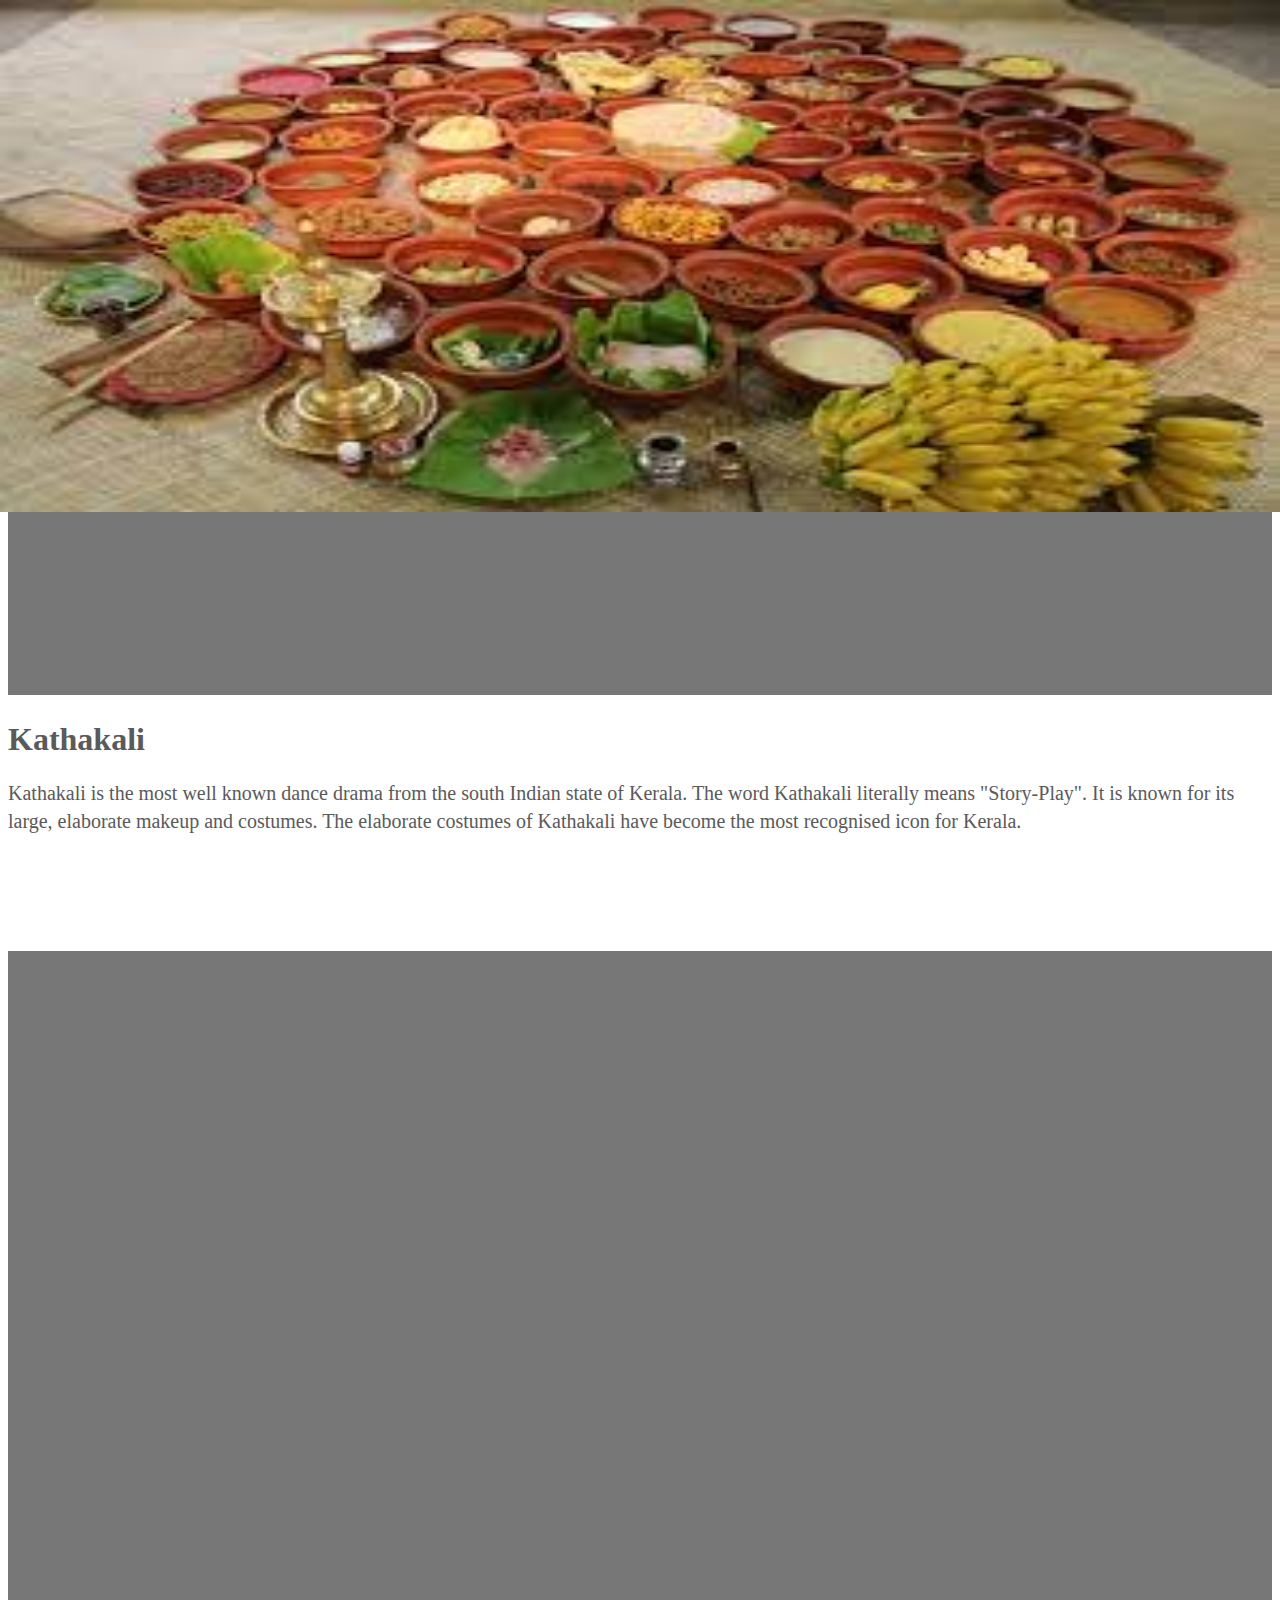
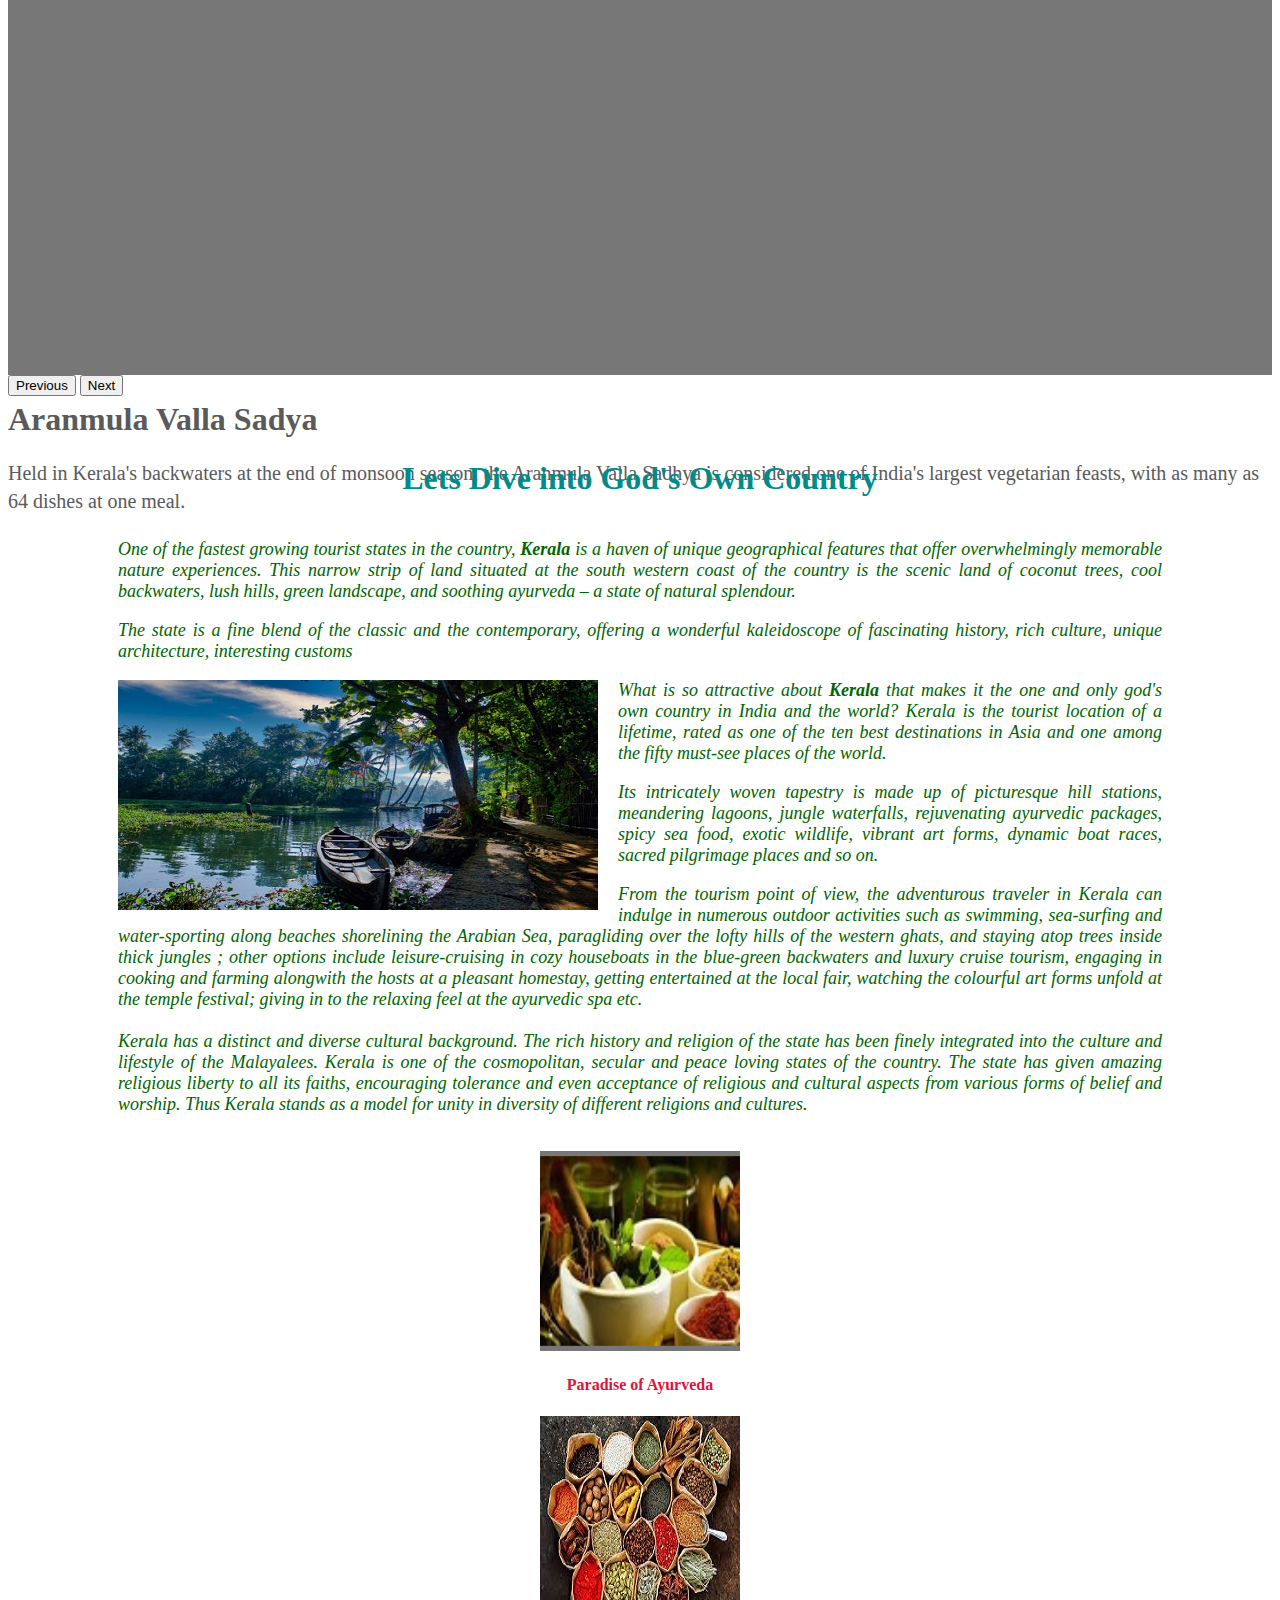
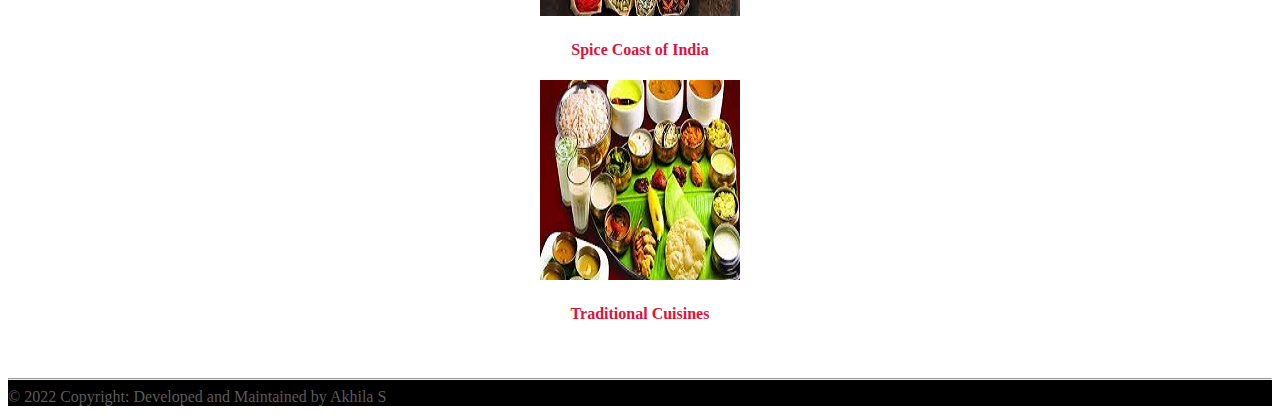
<file: index.html>
<!DOCTYPE html>
<html lang="en">
<head>
    <meta charset="UTF-8">
    <meta http-equiv="X-UA-Compatible" content="IE=edge">
    <meta name="viewport" content="width=device-width, initial-scale=1.0">
    <title>Kerala Tourism</title>
    <link rel="icon" type="image/x-icon" href="./Images/favicon.jpg">
    <link rel="stylesheet" href="style.css">
    <link rel="stylesheet" href="https://use.fontawesome.com/releases/v5.7.0/css/all.css" integrity="sha384-lZN37f5QGtY3VHgisS14W3ExzMWZxybE1SJSEsQp9S+oqd12jhcu+A56Ebc1zFSJ" crossorigin="anonymous">
    <link href="https://cdn.jsdelivr.net/npm/bootstrap@5.1.3/dist/css/bootstrap.min.css" rel="stylesheet" integrity="sha384-1BmE4kWBq78iYhFldvKuhfTAU6auU8tT94WrHftjDbrCEXSU1oBoqyl2QvZ6jIW3" crossorigin="anonymous">
    <link href="carousel.css" rel="stylesheet">
    <script src="https://cdn.jsdelivr.net/npm/bootstrap@5.1.3/dist/js/bootstrap.bundle.min.js" integrity="sha384-ka7Sk0Gln4gmtz2MlQnikT1wXgYsOg+OMhuP+IlRH9sENBO0LRn5q+8nbTov4+1p" crossorigin="anonymous"></script>
</head>
<body style="padding-bottom: 0%; ;">
    <!-- Header Start -->
    <nav class="navbar navbar-expand-lg navbar-dark bg-dark fixed-top">
        <div class="container-fluid">
          <button class="navbar-toggler" type="button" data-bs-toggle="collapse" data-bs-target="#navbarTogglerDemo03" aria-controls="navbarTogglerDemo03" aria-expanded="false" aria-label="Toggle navigation">
            <span class="navbar-toggler-icon"></span>
          </button>
          <img width="130px" height="70px"src="./Images/navbaricon.jpg">
          <a class="navbar-brand" href="#"><h3>Kerala Tourism</h3></a>
          </a>
          <div class="collapse navbar-collapse" id="navbarTogglerDemo03">
            <ul class="navbar-nav me-auto mb-2 mb-lg-0">
              <li class="nav-item">
                <a class="nav-link active" aria-current="page" href="#"  id="tabs"><h5>Home</h5></a>
              </li>
              <li class="nav-item">
                <a class="nav-link active" href="#" id="tabs"><h5>About</h5></a>
              </li>
              <li class="nav-item">
                <a class="nav-link active" href="explore.html" id="tabs" ><h5>Explore</h5></a>
              </li>
              <li class="nav-item">
                <a class="nav-link active"  href="#" id="tabs"><h5>Tour packages</h5></a>
              </li>
              <li class="nav-item">
                <a class="nav-link active" href="#" id="tabs"><h5>Taste of kerala</h5></a>
              </li>
            </ul>
            <a href="login.html"><button class="btn btn-outline-light" type="submit">Log in/Sign up</button></a>
          </div>
        </div>
      </nav>
    <!-- Header End -->
   
    <!-- Carousel start-->
    <div id="myCarousel" class="carousel slide" data-bs-ride="carousel" style="opacity: 1;">
      <div class="carousel-indicators">
        <button type="button" data-bs-target="#myCarousel" data-bs-slide-to="0" class="active" aria-current="true" aria-label="Slide 1"></button>
        <button type="button" data-bs-target="#myCarousel" data-bs-slide-to="1" aria-label="Slide 2"></button>
        <button type="button" data-bs-target="#myCarousel" data-bs-slide-to="2" aria-label="Slide 3"></button>
      </div>
      <div class="carousel-inner">
        <div class="carousel-item active">
          <svg class="bd-placeholder-img" width="100%" height="50%"  aria-hidden="true" preserveAspectRatio="xMidYMid slice" focusable="false"><rect width="100%" height="100%" fill="#777"/><img src="./Images/slide1.jpg">
          </svg>
  
          <div class="container">
            <div class="carousel-caption text-start">
              <h1>Kathakali</h1>
              <p>Kathakali is the most well known dance drama from the south Indian state of Kerala. The word Kathakali literally means "Story-Play". It is known for its large, elaborate makeup and costumes. The elaborate costumes of Kathakali have become the most recognised icon for Kerala.</p>
            </div>
          </div>
        </div>
        <div class="carousel-item">
          <svg class="bd-placeholder-img" width="100%" height="100%"  aria-hidden="true" preserveAspectRatio="xMidYMid slice" focusable="false"><rect width="100%" height="100%" fill="#777"/><img src="./Images/slide2.jpg" ></svg>
  
          <div class="container">
            <div class="carousel-caption">
              <h1>Backwaters of Kerala</h1>
              <p>Connected by artificial canals, the backwaters form an economical means of transport, and a large local trade is carried on by inland navigation.</p>
            </div>
          </div>
        </div>
        <div class="carousel-item">
          <svg class="bd-placeholder-img" width="100%" height="100%"  aria-hidden="true" preserveAspectRatio="xMidYMid slice" focusable="false"><rect width="100%" height="100%" fill="#777"/><img src="./Images/slide3.jpg" ></svg>
  
          <div class="container">
            <div class="carousel-caption text-end">
              <h1>Aranmula Valla Sadya</h1>
              <p>Held in Kerala's backwaters at the end of monsoon season, the Aranmula Valla Sadhya is considered one of India's largest vegetarian feasts, with as many as 64 dishes at one meal.</p>
            </div>
          </div>
        </div>
      </div>
      <button class="carousel-control-prev" type="button" data-bs-target="#myCarousel" data-bs-slide="prev">
        <span class="carousel-control-prev-icon" aria-hidden="true"></span>
        <span class="visually-hidden">Previous</span>
      </button>
      <button class="carousel-control-next" type="button" data-bs-target="#myCarousel" data-bs-slide="next">
        <span class="carousel-control-next-icon" aria-hidden="true"></span>
        <span class="visually-hidden">Next</span>
      </button>
    </div>
  
    <!--Carousel end-->
    <!--Content 1-->
    <section>
      <div>
        <h3 style="text-align: center; padding-bottom:10px; font-size: xx-large;font-weight: bolder; font-style: normal;font-family:cursive; color: darkcyan;">Lets Dive into God's Own Country</h3>
        <p id="para">One of the fastest growing tourist states in the country, <strong>Kerala</strong> is a haven of unique geographical features that offer overwhelmingly memorable nature experiences. This narrow strip of land situated at the south western coast of the country is the scenic land of coconut trees, cool backwaters, lush hills, green landscape, and soothing ayurveda &ndash; a state of natural splendour.</p>
        <p id="para">The state is a fine blend of the classic and the contemporary, offering a wonderful kaleidoscope of fascinating history, rich culture, unique architecture, interesting customs</p>
        <p id="para"><img alt="" src="./Images/home1.jpg" style="float:left; height:230px; margin-right:20px; width:480px" />What is so attractive about <strong>Kerala</strong> that makes it the one and only god's own country in India and the world? Kerala is the tourist location of a lifetime, rated as one of the ten best destinations in Asia and one among the fifty must-see places of the world.</p>
        <p id="para">Its intricately woven tapestry is made up of picturesque hill stations, meandering lagoons, jungle waterfalls, rejuvenating ayurvedic packages, spicy sea food, exotic wildlife, vibrant art forms, dynamic boat races, sacred pilgrimage places and so on.</p>
        <p id="para">From the tourism point of view, the adventurous traveler in Kerala can indulge in numerous outdoor activities such as swimming, sea-surfing and water-sporting along beaches shorelining the Arabian Sea, paragliding over the lofty hills of the western ghats, and staying atop trees inside thick jungles ; other options include leisure-cruising in cozy houseboats in the blue-green backwaters and luxury cruise tourism, engaging in cooking and farming alongwith the hosts at a pleasant homestay, getting entertained at the local fair, watching the colourful art forms unfold at the temple festival; giving in to the relaxing feel at the ayurvedic spa etc.<br />
        <br />Kerala has a distinct and diverse cultural background. The rich history and religion of the state has been finely integrated into the culture and lifestyle of the Malayalees. Kerala is one of the cosmopolitan, secular and peace loving states of the country. The state has given amazing religious liberty to all its faiths, encouraging tolerance and even acceptance of religious and cultural aspects from various forms of belief and worship. Thus Kerala stands as a model for unity in diversity of different religions and cultures.</p>
      </div>      
    </section>
    <br>
    <!--Content 1 ends-->
    <div class="row" style="text-align: center; padding-bottom: 25px;">
      <div class="col-lg-4">
        <svg class="bd-placeholder-img rounded-circle" width="200" height="200" xmlns="http://www.w3.org/2000/svg" role="img" aria-label="Placeholder: 140x140" preserveAspectRatio="xMidYMid slice" focusable="false"><title>Placeholder</title><rect width="100%" height="100%" fill="#777"/><text x="50%" y="50%" fill="#777" dy=".3em">140x140</text><image 
          href="./Images/feature1.jpg" 
          height="200" width="200"/></svg>
        <h4 style="color: crimson; font-family: cursive;">Paradise of Ayurveda</h4>
        <!--<p>Some representative placeholder content for the three columns of text below the carousel. This is the first column.</p>
        <p><a class="btn btn-secondary" href="#">View details &raquo;</a></p>-->
      </div>
      <!-- /.col-lg-4 -->
      <div class="col-lg-4">
        <svg class="bd-placeholder-img rounded-circle" width="200" height="200" xmlns="http://www.w3.org/2000/svg" role="img" aria-label="Placeholder: 140x140" preserveAspectRatio="xMidYMid slice" focusable="false"><title>Placeholder</title><rect width="100%" height="100%" fill="#777"/><text x="50%" y="50%" fill="#777" dy=".3em">140x140</text>
          <image href="./Images/feature2.jpg" height="200" width="200"></image></svg>
        <h4 style="color: crimson; font-family: cursive;">Spice Coast of India</h4>
        <!--<p>Another exciting bit of representative placeholder content. This time, we've moved on to the second column.</p>
        <p><a class="btn btn-secondary" href="#">View details &raquo;</a></p>-->
      </div><!-- /.col-lg-4 -->
      <div class="col-lg-4">
        <svg class="bd-placeholder-img rounded-circle" width="200" height="200" xmlns="http://www.w3.org/2000/svg" role="img" aria-label="Placeholder: 140x140" preserveAspectRatio="xMidYMid slice" focusable="false"><title>Placeholder</title><rect width="100%" height="100%" fill="#777"/><text x="50%" y="50%" fill="#777" dy=".3em">140x140</text>
          <image 
          href="./Images/feature3.jpg" 
          height="200" width="200"></image></svg>

        <h4 style="color: crimson; font-family: cursive;">Traditional Cuisines</h4>
        <!--<p>And lastly this, the third column of representative placeholder content.</p>
        <p><a class="btn btn-secondary" href="#">View details &raquo;</a></p>-->
      </div><!-- /.col-lg-4 -->
    </div><!-- /.row -->
<!-- End of .container -->
<footer class="text-center text-lg-start text-white" style="background-color: rgb(0, 0, 0)">
  <!-- Grid container -->
    <div class="container p-4 pb-0">
      <hr class="my-3">
      <!-- Section: Copyright -->
        <section class="p-3 pt-0">
        <div class="row d-flex align-items-center">
        <!-- Grid column -->
          <div class="col-md-7 col-lg-8 text-center text-md-start">
          <!-- Copyright -->
            <div class="p-3">© 2022 Copyright:<label class="text-white" >    Developed and Maintained by Akhila S</label>
            </div>
          <!-- Copyright -->
          </div>
          <!-- Grid column -->
          <!-- Grid column -->
          <div class="col-md-5 col-lg-4 ml-lg-0 text-center text-md-end">
          <!-- Facebook -->
            <a class="btn btn-outline-light btn-floating m-1" class="text-white" role="button" href="https://www.facebook.com/keralatourismofficial"><i class="fab fa-facebook-f" ></i></a>
          <!-- Twitter -->
          <a class="btn btn-outline-light btn-floating m-1" class="text-white" role="button" href="https://twitter.com/keralatourism"><i class="fab fa-twitter"></i></a>
          <!-- Google -->
          <a class="btn btn-outline-light btn-floating m-1" class="text-white" role="button" href="https://www.youtube.com/keralatourism"><i class="fab fa-youtube"></i></a>
          <!-- Instagram -->
          <a class="btn btn-outline-light btn-floating m-1" class="text-white" role="button" href="https://www.instagram.com/keralatourism/?hl=en"><i class="fab fa-instagram"></i></a>
          </div>
          <!-- Grid column -->
          </div>
        </section>
        <!-- Section: Copyright -->
      </div>
      <!-- Grid container -->
  </footer>
    
</body>
</html>
</file>
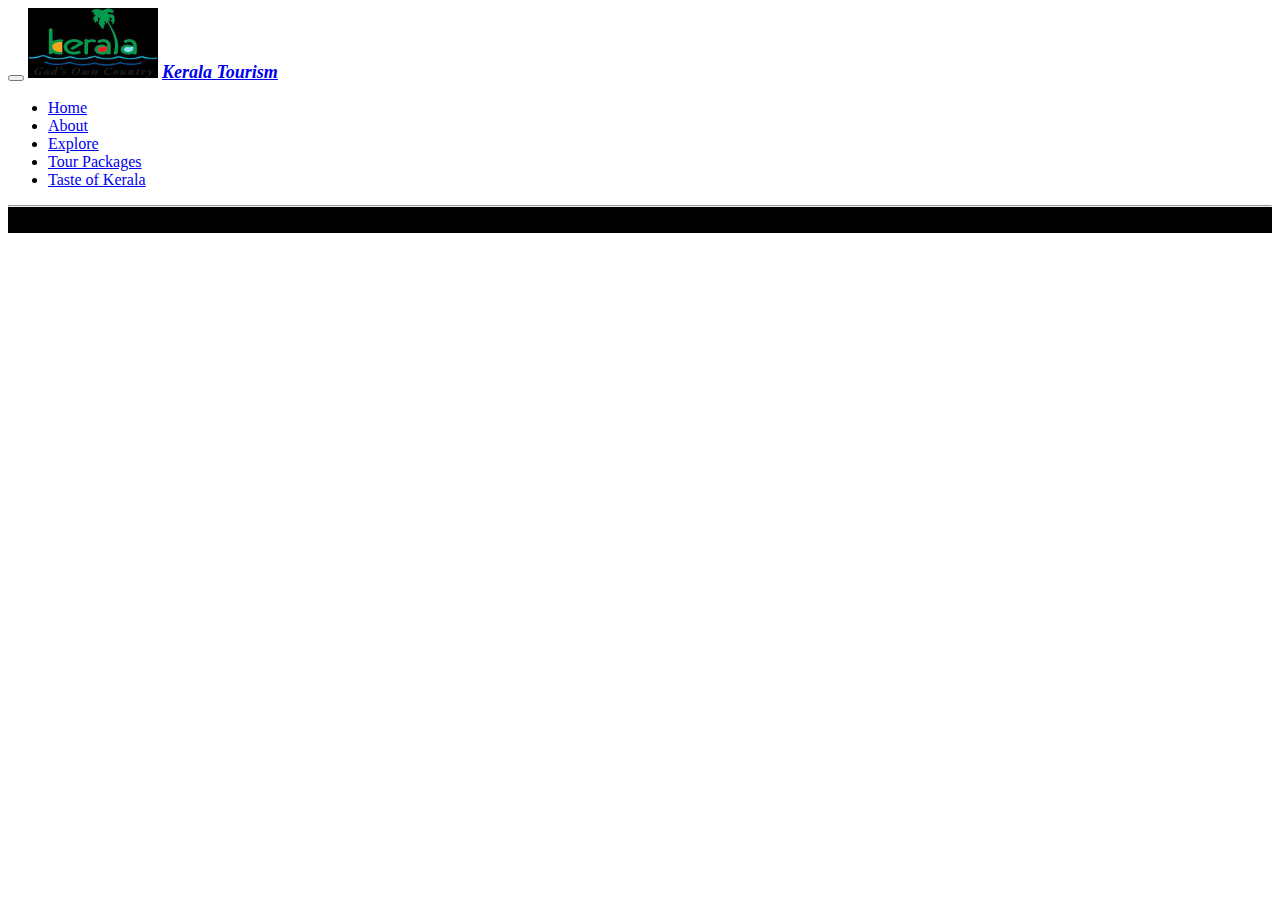
<file: about.html>
<!DOCTYPE html>
<html lang="en">
<head>
    <meta charset="UTF-8">
    <meta http-equiv="X-UA-Compatible" content="IE=edge">
    <meta name="viewport" content="width=device-width, initial-scale=1.0">
    <title>About Kerala</title>
    <link rel="icon" type="image/x-icon" href="./Images/favicon.jpg">
    <link rel="stylesheet" href="style.css">
    <link href="https://cdn.jsdelivr.net/npm/bootstrap@5.1.3/dist/css/bootstrap.min.css" rel="stylesheet" integrity="sha384-1BmE4kWBq78iYhFldvKuhfTAU6auU8tT94WrHftjDbrCEXSU1oBoqyl2QvZ6jIW3" crossorigin="anonymous">
    <script src="https://cdn.jsdelivr.net/npm/bootstrap@5.1.3/dist/js/bootstrap.bundle.min.js" integrity="sha384-ka7Sk0Gln4gmtz2MlQnikT1wXgYsOg+OMhuP+IlRH9sENBO0LRn5q+8nbTov4+1p" crossorigin="anonymous"></script>
</head>
<body>
    <!-- Header Start -->
    <nav class="navbar navbar-expand-lg navbar-dark bg-dark fixed-top">
        <div class="container-fluid">
          <button class="navbar-toggler" type="button" data-bs-toggle="collapse" data-bs-target="#navbarTogglerDemo03" aria-controls="navbarTogglerDemo03" aria-expanded="false" aria-label="Toggle navigation">
            <span class="navbar-toggler-icon"></span>
          </button>
          <img width="130px" height="70px"src="./Images/navbaricon.jpg">
          <a class="navbar-brand" href="index.html">Kerala Tourism</a>
          <div class="collapse navbar-collapse" id="navbarTogglerDemo03">
            <ul class="navbar-nav me-auto mb-2 mb-lg-0">
                <li class="nav-item">
                  <a class="nav-link active" aria-current="page" href="index.html">Home</a>
                </li>
                <li class="nav-item">
                  <a class="nav-link active" href="#">About</a>
                </li>
                <li class="nav-item">
                  <a class="nav-link active" href="explore.html" tabindex="-1" aria-disabled="true">Explore</a>
                </li>
                <li class="nav-item">
                  <a class="nav-link active"  href="#">Tour Packages</a>
                </li>
                <li class="nav-item">
                  <a class="nav-link active" href="#">Taste of Kerala</a>
                </li>
              </ul>
          </div>
        </div>
      </nav>
  
    <!-- Header End -->
    <!--Body starts here-->
    <section>
      <div  class="image-fluid" >
        
      </div>
    </section>
    <footer class="text-center text-lg-start text-white" style="background-color: rgb(0, 0, 0)">
      <!-- Grid container -->
        <div class="container p-4 pb-0">
          <hr class="my-3">
          <!-- Section: Copyright -->
            <section class="p-3 pt-0">
            <div class="row d-flex align-items-center">
            <!-- Grid column -->
              <div class="col-md-7 col-lg-8 text-center text-md-start">
              <!-- Copyright -->
                <div class="p-3">© 2022 Copyright:<label class="text-white" >    Developed and Maintained by Akhila S</label>
                </div>
              <!-- Copyright -->
              </div>
              <!-- Grid column -->
              <!-- Grid column -->
              <div class="col-md-5 col-lg-4 ml-lg-0 text-center text-md-end">
              <!-- Facebook -->
                <a class="btn btn-outline-light btn-floating m-1" class="text-white" role="button" href="https://www.facebook.com/keralatourismofficial"><i class="fab fa-facebook-f" ></i></a>
              <!-- Twitter -->
              <a class="btn btn-outline-light btn-floating m-1" class="text-white" role="button" href="https://twitter.com/keralatourism"><i class="fab fa-twitter"></i></a>
              <!-- Google -->
              <a class="btn btn-outline-light btn-floating m-1" class="text-white" role="button" href="https://www.youtube.com/keralatourism"><i class="fab fa-youtube"></i></a>
              <!-- Instagram -->
              <a class="btn btn-outline-light btn-floating m-1" class="text-white" role="button" href="https://www.instagram.com/keralatourism/?hl=en"><i class="fab fa-instagram"></i></a>
              </div>
              <!-- Grid column -->
              </div>
            </section>
            <!-- Section: Copyright -->
          </div>
          <!-- Grid container -->
      </footer>
</body>
</html>
</file>
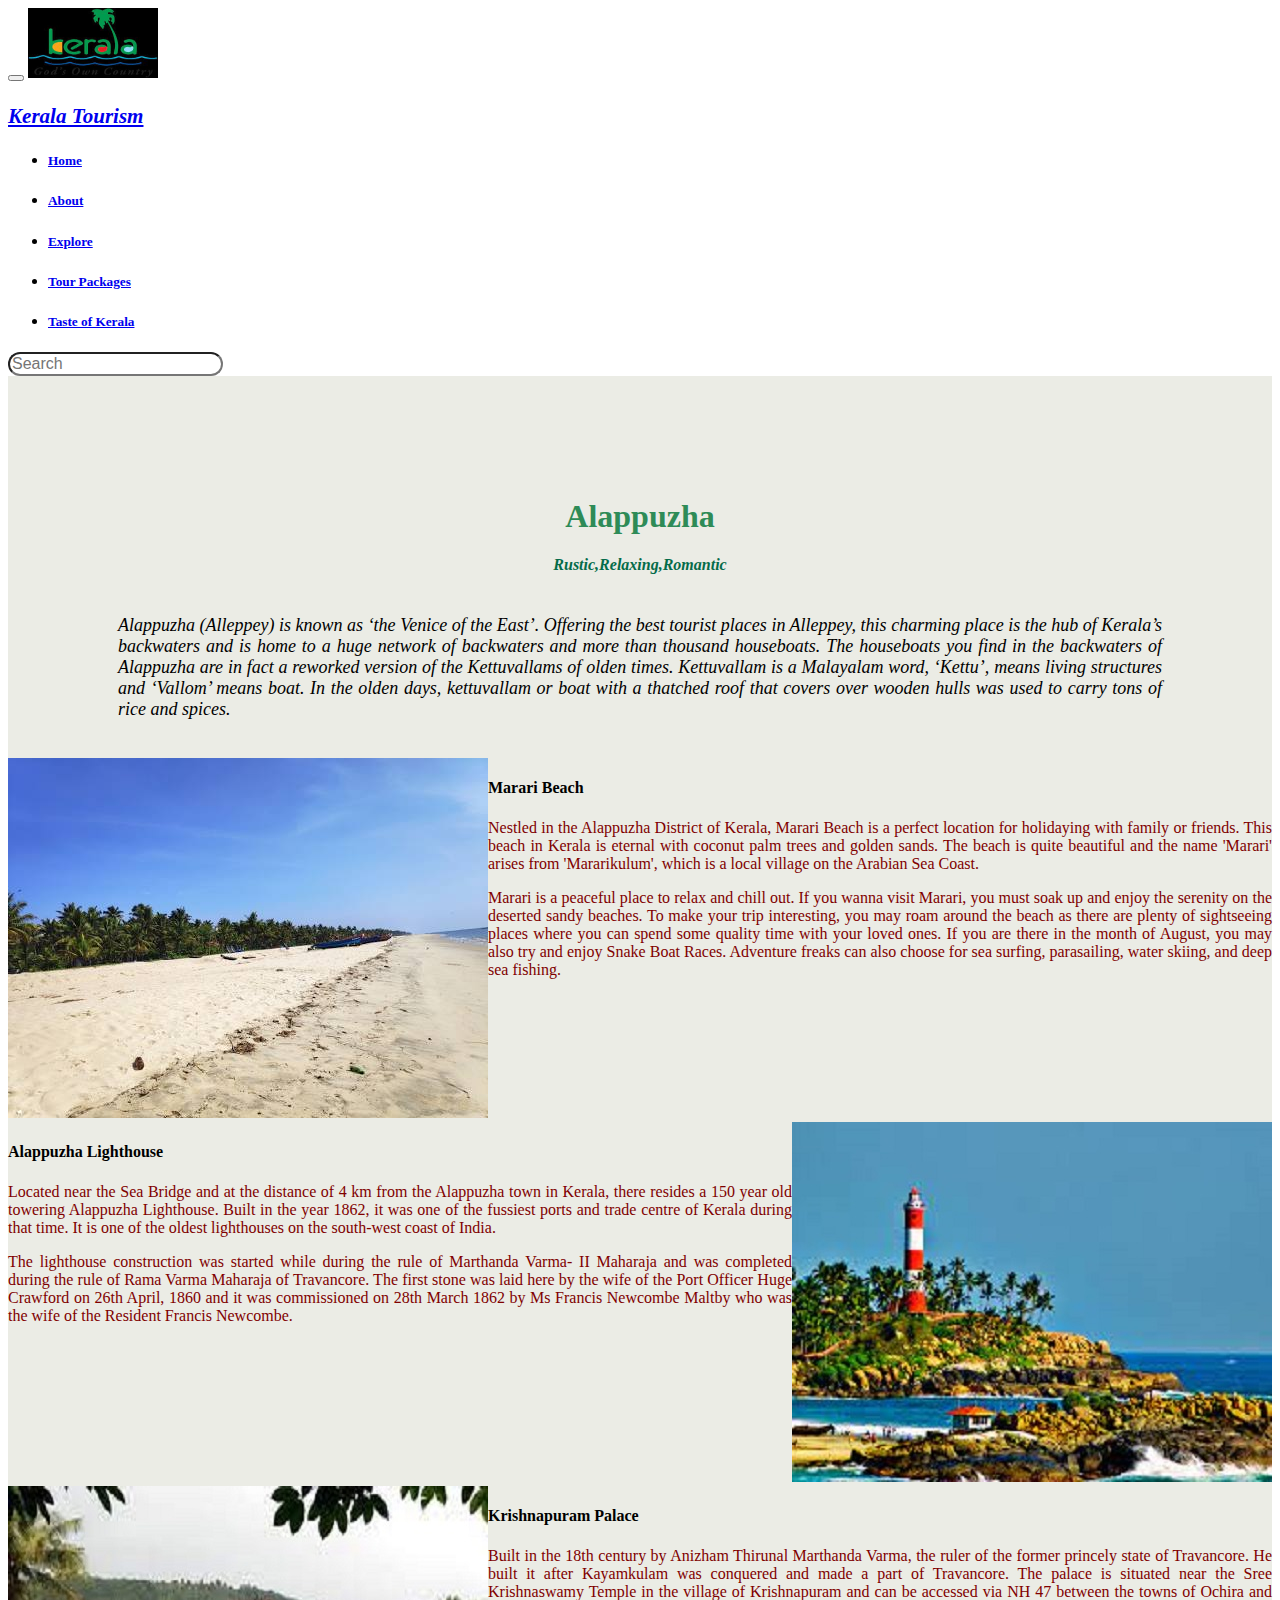
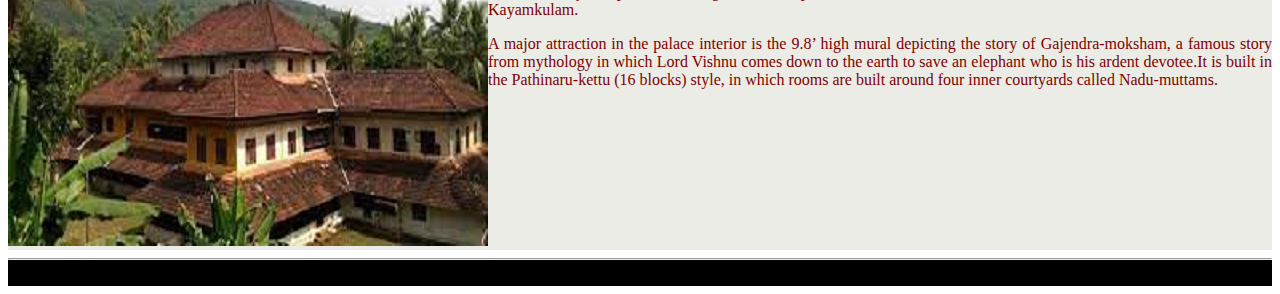
<file: Alleppy.html>
<!DOCTYPE html>
<html lang="en">
<head>
    <meta charset="UTF-8">
    <meta http-equiv="X-UA-Compatible" content="IE=edge">
    <meta name="viewport" content="width=device-width, initial-scale=1.0">
    <title>Alappuzha</title>
    <link rel="icon" type="image/x-icon" href="./Images/favicon.jpg">
    <link rel="stylesheet" href="style.css">
    <link rel="stylesheet" href="https://use.fontawesome.com/releases/v5.7.0/css/all.css" integrity="sha384-lZN37f5QGtY3VHgisS14W3ExzMWZxybE1SJSEsQp9S+oqd12jhcu+A56Ebc1zFSJ" crossorigin="anonymous">
    <link href="https://cdn.jsdelivr.net/npm/bootstrap@5.1.3/dist/css/bootstrap.min.css" rel="stylesheet" integrity="sha384-1BmE4kWBq78iYhFldvKuhfTAU6auU8tT94WrHftjDbrCEXSU1oBoqyl2QvZ6jIW3" crossorigin="anonymous">
    <script src="https://cdn.jsdelivr.net/npm/bootstrap@5.1.3/dist/js/bootstrap.bundle.min.js" integrity="sha384-ka7Sk0Gln4gmtz2MlQnikT1wXgYsOg+OMhuP+IlRH9sENBO0LRn5q+8nbTov4+1p" crossorigin="anonymous"></script>
</head>
<body>
    <!-- Header Start -->
    <nav class="navbar navbar-expand-lg navbar-dark bg-dark fixed-top">
        <div class="container-fluid">
          <button class="navbar-toggler" type="button" data-bs-toggle="collapse" data-bs-target="#navbarTogglerDemo03" aria-controls="navbarTogglerDemo03" aria-expanded="false" aria-label="Toggle navigation">
            <span class="navbar-toggler-icon"></span>
          </button>
          <img width="130px" height="70px"src="./Images/navbaricon.jpg">
          <a class="navbar-brand" href="index.html"><h3>Kerala Tourism</h3></a>
          <div class="collapse navbar-collapse topnav" id="navbarTogglerDemo03">
            <ul class="navbar-nav me-auto mb-2 mb-lg-0">
                <li class="nav-item">
                  <a class="nav-link active" aria-current="page" href="index.html" id="tabs"><h5>Home</h5></a>
                </li>
                <li class="nav-item">
                  <a class="nav-link active" href="#" id="tabs"><h5>About</h5></a>
                </li>
                <li class="nav-item">
                  <a class="nav-link active" href="explore.html" tabindex="-1" aria-disabled="true" id="tabs"><h5>Explore</h5></a>
                </li>
                <li class="nav-item">
                  <a class="nav-link active"  href="#" id="tabs"><h5>Tour Packages</h5></a>
                </li>
                <li class="nav-item">
                  <a class="nav-link active " href="#" id="tabs"><h5>Taste of Kerala</h5></a>
                </li>
              </ul>
          </div>
          <form class="d-flex">
            <input class="form-control rounded" type="search" placeholder="Search" aria-label="Search"aria-describedby="search-addon">
            <span class="input-group-text border-0" id="search-addon"><i class="fas fa-search"></i></span>
            
          </form>
        </div>
      </nav>
    <!-- Header End -->
    <section style="padding-top: 100px; background-color: rgb(235, 236, 229);">
        <div>
        <h1 style="text-align: center; font-weight: bolder; font-family: cursive; color: seagreen;">Alappuzha</h1>
        <h4 style="text-align:center; font-style: italic; padding-bottom: 20px;color: rgb(5, 107, 73);">Rustic,Relaxing,Romantic</h4>
        <p style="text-align:justify; padding-left:110px; padding-bottom:20px; padding-right: 110px; font-family:cursive;font-style: oblique;font-size:large;">
          Alappuzha (Alleppey) is known as ‘the Venice of the East’. Offering the best tourist places in Alleppey, this charming place is the hub of Kerala’s backwaters and is home to a huge network of backwaters and more than thousand houseboats. The houseboats you find in the backwaters of Alappuzha are in fact a reworked version of the Kettuvallams of olden times. Kettuvallam is a Malayalam word, ‘Kettu’, means living structures and ‘Vallom’ means boat. In the olden days, kettuvallam or boat with a thatched roof that covers over wooden hulls was used to carry tons of rice and spices.
        </p>
        </div>
        <div class="container py-3">
          <div class="row">
              <div class="col-12 mt-3">
                  <div class="card">
                      <div class="card-horizontal">
                          <div class="img-square-wrapper">
                              <img class="" src="./Images/alleppy2.jpg" alt="Card image cap">
                          </div>
                          <div class="card-body">
                              <h4 class="card-title">Marari Beach</h4>
                              <p id="explorebody" class="card-text">Nestled in the Alappuzha District of Kerala, Marari Beach is a perfect location for holidaying with family or friends. This beach in Kerala is eternal with coconut palm trees and golden sands. The beach is quite beautiful and the name 'Marari' arises from 'Mararikulum', which is a local village on the Arabian Sea Coast.</p>
                              <p id="explorebody" class="card-text">Marari is a peaceful place to relax and chill out. If you wanna visit Marari, you must soak up and enjoy the serenity on the deserted sandy beaches. To make your trip interesting, you may roam around the beach as there are plenty of sightseeing places where you can spend some quality time with your loved ones. If you are there in the month of August, you may also try and enjoy Snake Boat Races. Adventure freaks can also choose for sea surfing, parasailing, water skiing, and deep sea fishing.</p>
                          </div>
                      </div>
                      
                  </div>
              </div>
          </div>
      </div>
      <div class="container py-3">
        <div class="row">
            <div class="col-12 mt-3">
                <div class="card">
                    <div class="card-horizontal">
                        <div class="card-body">
                            <h4 class="card-title">Alappuzha Lighthouse</h4>
                            <p id="explorebody" class="card-text">Located near the Sea Bridge and at the distance of 4 km from the Alappuzha town in Kerala, there resides a 150 year old towering Alappuzha Lighthouse. Built in the year 1862, it was one of the fussiest ports and trade centre of Kerala during that time. It is one of the oldest lighthouses on the south-west coast of India.</p>
                            <p id="explorebody" class="card-text">The lighthouse construction was started while during the rule of Marthanda Varma- II Maharaja and was completed during the rule of Rama Varma Maharaja of Travancore. The first stone was laid here by the wife of the Port Officer Huge Crawford on 26th April, 1860 and it was commissioned on 28th March 1862 by Ms Francis Newcombe Maltby who was the wife of the Resident Francis Newcombe.                          
                              </p>
                        </div>
                        <div class="img-square-wrapper">
                          <img class="" src="./Images/alleppy3.jpg" alt="Card image cap">
                      </div>
                    </div>
                    
                </div>
            </div>
        </div>
    </div>
    <div class="container py-3">
      <div class="row">
          <div class="col-12 mt-3">
              <div class="card">
                  <div class="card-horizontal">
                      <div class="img-square-wrapper">
                          <img class="" src="./Images/alleppy4.jpg" alt="Card image cap">
                      </div>
                      <div class="card-body">
                          <h4 class="card-title">Krishnapuram Palace</h4>
                          <p id="explorebody" class="card-text">Built in the 18th century by Anizham Thirunal Marthanda Varma, the ruler of the former princely state of Travancore. He built it after Kayamkulam was conquered and made a part of Travancore. The palace is situated near the Sree Krishnaswamy Temple in the village of Krishnapuram and can be accessed via NH 47 between the towns of Ochira and Kayamkulam.</p>
                          <p id="explorebody" class="card-text">A major attraction in the palace interior is the 9.8’ high mural depicting the story of Gajendra-moksham, a famous story from mythology in which Lord Vishnu comes down to the earth to save an elephant who is his ardent devotee.It is built in the Pathinaru-kettu (16 blocks) style, in which rooms are built around four inner courtyards called Nadu-muttams.</p>
                      </div>
                  </div>
                  
              </div>
          </div>
      </div>
  </div>

    </section>
    
      <!--Footer start-->
      <footer class="text-center text-lg-start text-white" style="background-color: rgb(0, 0, 0)">
        <!-- Grid container -->
          <div class="container p-4 pb-0">
            <hr class="my-3">
            <!-- Section: Copyright -->
              <section class="p-3 pt-0">
              <div class="row d-flex align-items-center">
              <!-- Grid column -->
                <div class="col-md-7 col-lg-8 text-center text-md-start">
                <!-- Copyright -->
                  <div class="p-3">© 2022 Copyright:<label class="text-white" >    Developed and Maintained by Akhila S</label>
                  </div>
                <!-- Copyright -->
                </div>
                <!-- Grid column -->
                <!-- Grid column -->
                <div class="col-md-5 col-lg-4 ml-lg-0 text-center text-md-end">
                <!-- Facebook -->
                  <a class="btn btn-outline-light btn-floating m-1" class="text-white" role="button" href="https://www.facebook.com/keralatourismofficial"><i class="fab fa-facebook-f" ></i></a>
                <!-- Twitter -->
                <a class="btn btn-outline-light btn-floating m-1" class="text-white" role="button" href="https://twitter.com/keralatourism"><i class="fab fa-twitter"></i></a>
                <!-- Google -->
                <a class="btn btn-outline-light btn-floating m-1" class="text-white" role="button" href="https://www.youtube.com/keralatourism"><i class="fab fa-youtube"></i></a>
                <!-- Instagram -->
                <a class="btn btn-outline-light btn-floating m-1" class="text-white" role="button" href="https://www.instagram.com/keralatourism/?hl=en"><i class="fab fa-instagram"></i></a>
                </div>
                <!-- Grid column -->
                </div>
              </section>
              <!-- Section: Copyright -->
            </div>
            <!-- Grid container -->
        </footer>
        </footer>
</body>
</html>
</file>
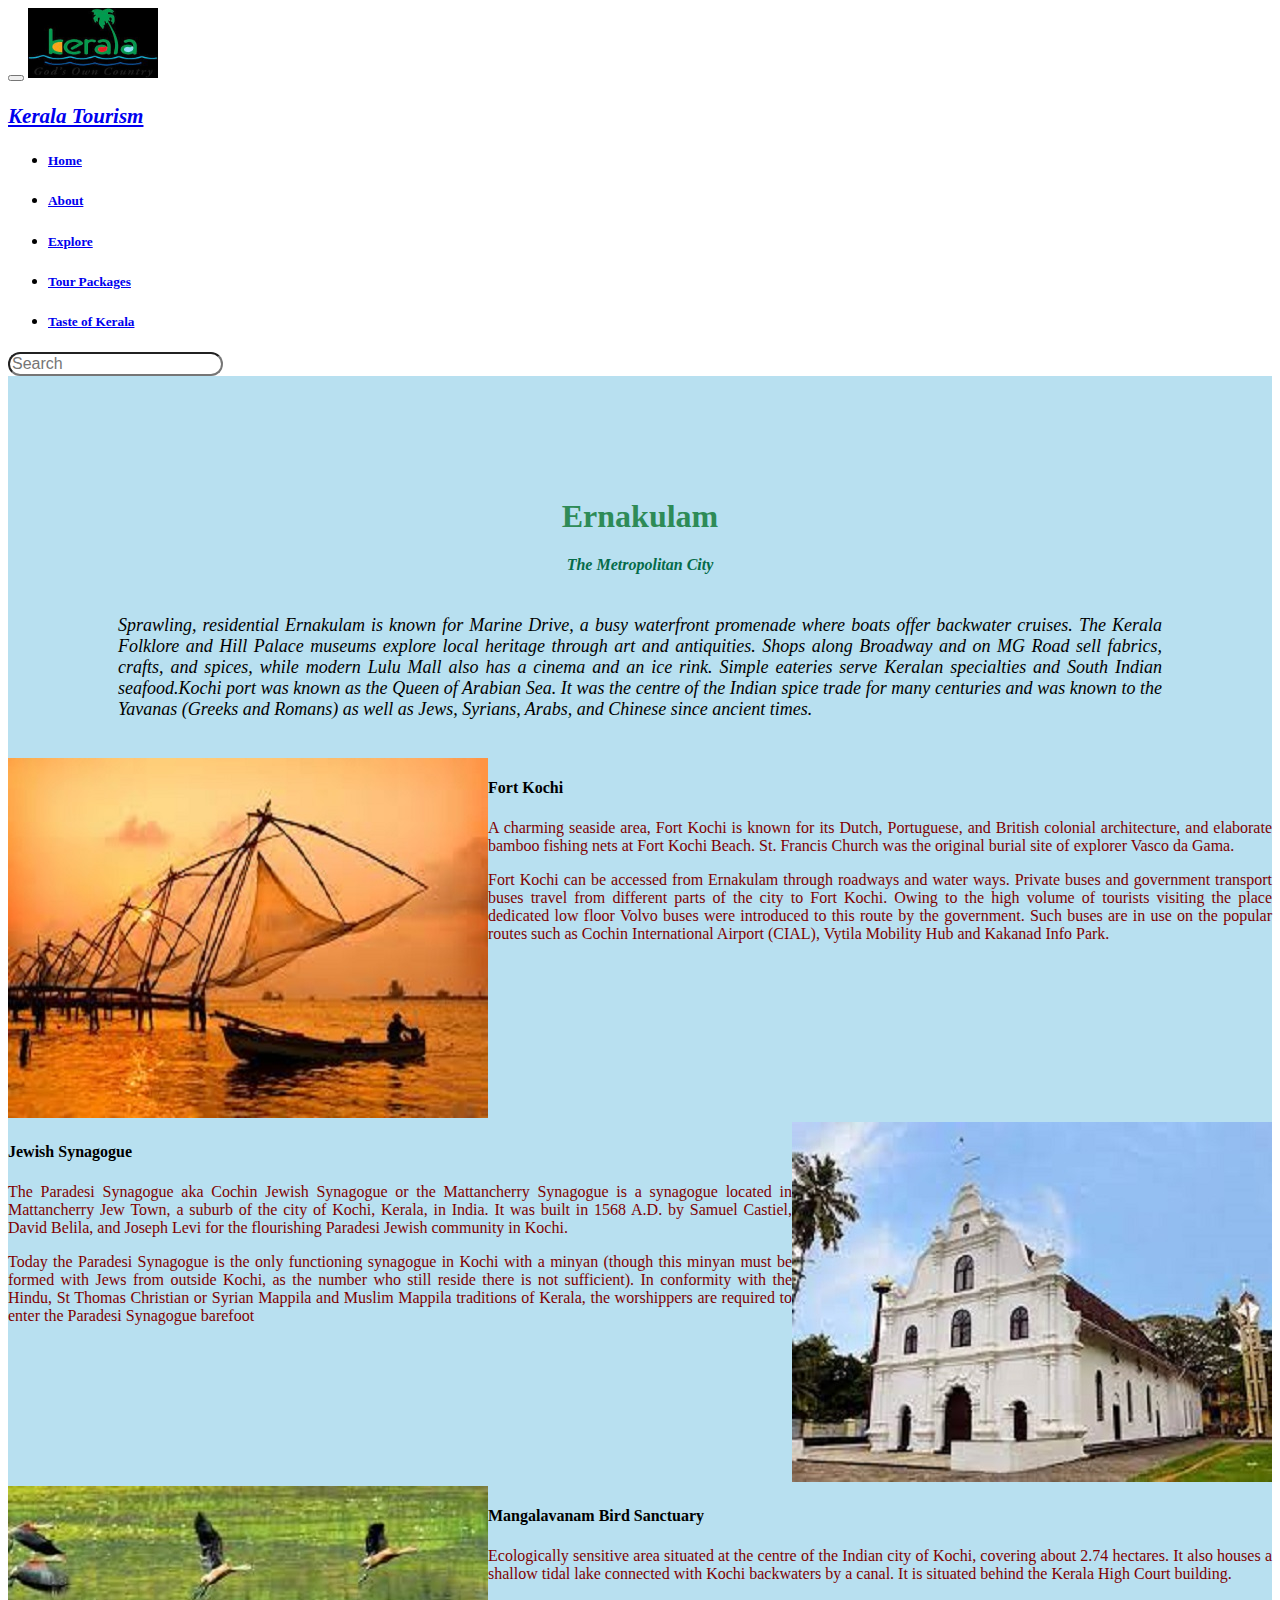
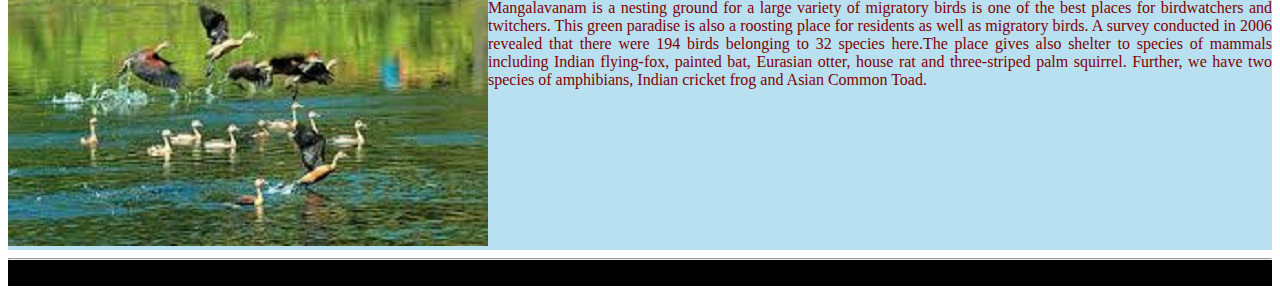
<file: ekm.html>
<!DOCTYPE html>
<html lang="en">
<head>
    <meta charset="UTF-8">
    <meta http-equiv="X-UA-Compatible" content="IE=edge">
    <meta name="viewport" content="width=device-width, initial-scale=1.0">
    <title>Ernakulam</title>
    <link rel="icon" type="image/x-icon" href="./Images/favicon.jpg">
    <link rel="stylesheet" href="style.css">
    <link rel="stylesheet" href="https://use.fontawesome.com/releases/v5.7.0/css/all.css" integrity="sha384-lZN37f5QGtY3VHgisS14W3ExzMWZxybE1SJSEsQp9S+oqd12jhcu+A56Ebc1zFSJ" crossorigin="anonymous">
    <link href="https://cdn.jsdelivr.net/npm/bootstrap@5.1.3/dist/css/bootstrap.min.css" rel="stylesheet" integrity="sha384-1BmE4kWBq78iYhFldvKuhfTAU6auU8tT94WrHftjDbrCEXSU1oBoqyl2QvZ6jIW3" crossorigin="anonymous">
    <script src="https://cdn.jsdelivr.net/npm/bootstrap@5.1.3/dist/js/bootstrap.bundle.min.js" integrity="sha384-ka7Sk0Gln4gmtz2MlQnikT1wXgYsOg+OMhuP+IlRH9sENBO0LRn5q+8nbTov4+1p" crossorigin="anonymous"></script>
</head>
<body>
    <!-- Header Start -->
    <nav class="navbar navbar-expand-lg navbar-dark bg-dark fixed-top">
        <div class="container-fluid">
          <button class="navbar-toggler" type="button" data-bs-toggle="collapse" data-bs-target="#navbarTogglerDemo03" aria-controls="navbarTogglerDemo03" aria-expanded="false" aria-label="Toggle navigation">
            <span class="navbar-toggler-icon"></span>
          </button>
          <img width="130px" height="70px"src="./Images/navbaricon.jpg">
          <a class="navbar-brand" href="index.html"><h3>Kerala Tourism</h3></a>
          <div class="collapse navbar-collapse" id="navbarTogglerDemo03">
            <ul class="navbar-nav me-auto mb-2 mb-lg-0">
                <li class="nav-item">
                  <a class="nav-link active" aria-current="page" href="index.html" id="tabs"><h5>Home</h5></a>
                </li>
                <li class="nav-item">
                  <a class="nav-link active" href="#" id="tabs"><h5>About</h5></a>
                </li>
                <li class="nav-item">
                  <a class="nav-link active" href="explore.html" tabindex="-1" aria-disabled="true" id="tabs"><h5>Explore</h5></a>
                </li>
                <li class="nav-item">
                  <a class="nav-link active"  href="#" id="tabs"><h5>Tour Packages</h5></a>
                </li>
                <li class="nav-item">
                  <a class="nav-link active " href="#" id="tabs"><h5>Taste of Kerala</h5></a>
                </li>
              </ul>
          </div>
          <form class="d-flex">
            <input class="form-control rounded" type="search" placeholder="Search" aria-label="Search"aria-describedby="search-addon">
            <span class="input-group-text border-0" id="search-addon"><i class="fas fa-search"></i></span>
            
          </form>
        </div>
      </nav>
    <!-- Header End -->
    <section style="padding-top: 100px; background-color: rgb(184, 224, 240);">
        <div>
        <h1 style="text-align: center; font-weight: bolder; font-family: cursive; color: seagreen;">Ernakulam</h1>
        <h4 style="text-align:center; font-style: italic; padding-bottom: 20px;color: rgb(5, 107, 73);">The Metropolitan City</h4>
        <p style="text-align:justify; padding-left:110px; padding-bottom:20px; padding-right: 110px; font-family:cursive;font-style: oblique;font-size:large;">
            Sprawling, residential Ernakulam is known for Marine Drive, a busy waterfront promenade where boats offer backwater cruises. The Kerala Folklore and Hill Palace museums explore local heritage through art and antiquities. Shops along Broadway and on MG Road sell fabrics, crafts, and spices, while modern Lulu Mall also has a cinema and an ice rink. Simple eateries serve Keralan specialties and South Indian seafood.Kochi port was known as the Queen of Arabian Sea. It was the centre of the Indian spice trade for many centuries and was known to the Yavanas (Greeks and Romans) as well as Jews, Syrians, Arabs, and Chinese since ancient times.
        </p>
        </div>
        <div class="container py-3">
          <div class="row">
              <div class="col-12 mt-3">
                  <div class="card">
                      <div class="card-horizontal">
                          <div class="img-square-wrapper">
                              <img class="" src="./Images/ekm1.jpg" alt="Card image cap">
                          </div>
                          <div class="card-body">
                              <h4 class="card-title">Fort Kochi</h4>
                              <p id="explorebody" class="card-text">A charming seaside area, Fort Kochi is known for its Dutch, Portuguese, and British colonial architecture, and elaborate bamboo fishing nets at Fort Kochi Beach. St. Francis Church was the original burial site of explorer Vasco da Gama. </p>
                              <p id="explorebody" class="card-text">Fort Kochi can be accessed from Ernakulam through roadways and water ways. Private buses and government transport buses travel from different parts of the city to Fort Kochi. Owing to the high volume of tourists visiting the place dedicated low floor Volvo buses were introduced to this route by the government. Such buses are in use on the popular routes such as Cochin International Airport (CIAL), Vytila Mobility Hub and Kakanad Info Park.</p>
                          </div>
                      </div>
                      
                  </div>
              </div>
          </div>
      </div>
      <div class="container py-3">
        <div class="row">
            <div class="col-12 mt-3">
                <div class="card">
                    <div class="card-horizontal">
                        <div class="card-body">
                            <h4 class="card-title">Jewish Synagogue </h4>
                            <p id="explorebody" class="card-text">The Paradesi Synagogue aka Cochin Jewish Synagogue or the Mattancherry Synagogue is a synagogue located in Mattancherry Jew Town, a suburb of the city of Kochi, Kerala, in India. It was built in 1568 A.D. by Samuel Castiel, David Belila, and Joseph Levi for the flourishing Paradesi Jewish community in Kochi.</p>
                            <p id="explorebody" class="card-text">Today the Paradesi Synagogue is the only functioning synagogue in Kochi with a minyan (though this minyan must be formed with Jews from outside Kochi, as the number who still reside there is not sufficient). In conformity with the Hindu, St Thomas Christian or Syrian Mappila and Muslim Mappila traditions of Kerala, the worshippers are required to enter the Paradesi Synagogue barefoot                         
                              </p>
                        </div>
                        <div class="img-square-wrapper">
                          <img class="" src="./Images/ekm2.jpg" alt="Card image cap">
                      </div>
                    </div>
                    
                </div>
            </div>
        </div>
    </div>
    <div class="container py-3">
      <div class="row">
          <div class="col-12 mt-3">
              <div class="card">
                  <div class="card-horizontal">
                      <div class="img-square-wrapper">
                          <img class="" src="./Images/ekm3.jpg" alt="Card image cap">
                      </div>
                      <div class="card-body">
                          <h4 class="card-title">Mangalavanam Bird Sanctuary</h4>
                          <p id="explorebody"class="card-text">Ecologically sensitive area situated at the centre of the Indian city of Kochi, covering about 2.74 hectares. It also houses a shallow tidal lake connected with Kochi backwaters by a canal. It is situated behind the Kerala High Court building.</p>
                          <p id="explorebody"class="card-text">Mangalavanam is a nesting ground for a large variety of migratory birds is one of the best places for birdwatchers and twitchers. This green paradise is also a roosting place for residents as well as migratory birds. A survey conducted in 2006 revealed that there were 194 birds belonging to 32 species here.The place gives also shelter to species of mammals including Indian flying-fox, painted bat, Eurasian otter, house rat and three-striped palm squirrel. Further, we have two species of amphibians, Indian cricket frog and Asian Common Toad.</p>
                      </div>
                  </div>
                  
              </div>
          </div>
      </div>
  </div>

    </section>
    
      <!--Footer start-->
      <footer class="text-center text-lg-start text-white" style="background-color: rgb(0, 0, 0)">
        <!-- Grid container -->
          <div class="container p-4 pb-0">
            <hr class="my-3">
            <!-- Section: Copyright -->
              <section class="p-3 pt-0">
              <div class="row d-flex align-items-center">
              <!-- Grid column -->
                <div class="col-md-7 col-lg-8 text-center text-md-start">
                <!-- Copyright -->
                  <div class="p-3">© 2022 Copyright:<label class="text-white" >    Developed and Maintained by Akhila S</label>
                  </div>
                <!-- Copyright -->
                </div>
                <!-- Grid column -->
                <!-- Grid column -->
                <div class="col-md-5 col-lg-4 ml-lg-0 text-center text-md-end">
                <!-- Facebook -->
                  <a class="btn btn-outline-light btn-floating m-1" class="text-white" role="button" href="https://www.facebook.com/keralatourismofficial"><i class="fab fa-facebook-f" ></i></a>
                <!-- Twitter -->
                <a class="btn btn-outline-light btn-floating m-1" class="text-white" role="button" href="https://twitter.com/keralatourism"><i class="fab fa-twitter"></i></a>
                <!-- Google -->
                <a class="btn btn-outline-light btn-floating m-1" class="text-white" role="button" href="https://www.youtube.com/keralatourism"><i class="fab fa-youtube"></i></a>
                <!-- Instagram -->
                <a class="btn btn-outline-light btn-floating m-1" class="text-white" role="button" href="https://www.instagram.com/keralatourism/?hl=en"><i class="fab fa-instagram"></i></a>
                </div>
                <!-- Grid column -->
                </div>
              </section>
              <!-- Section: Copyright -->
            </div>
            <!-- Grid container -->
        </footer>
</body>
</html>
</file>
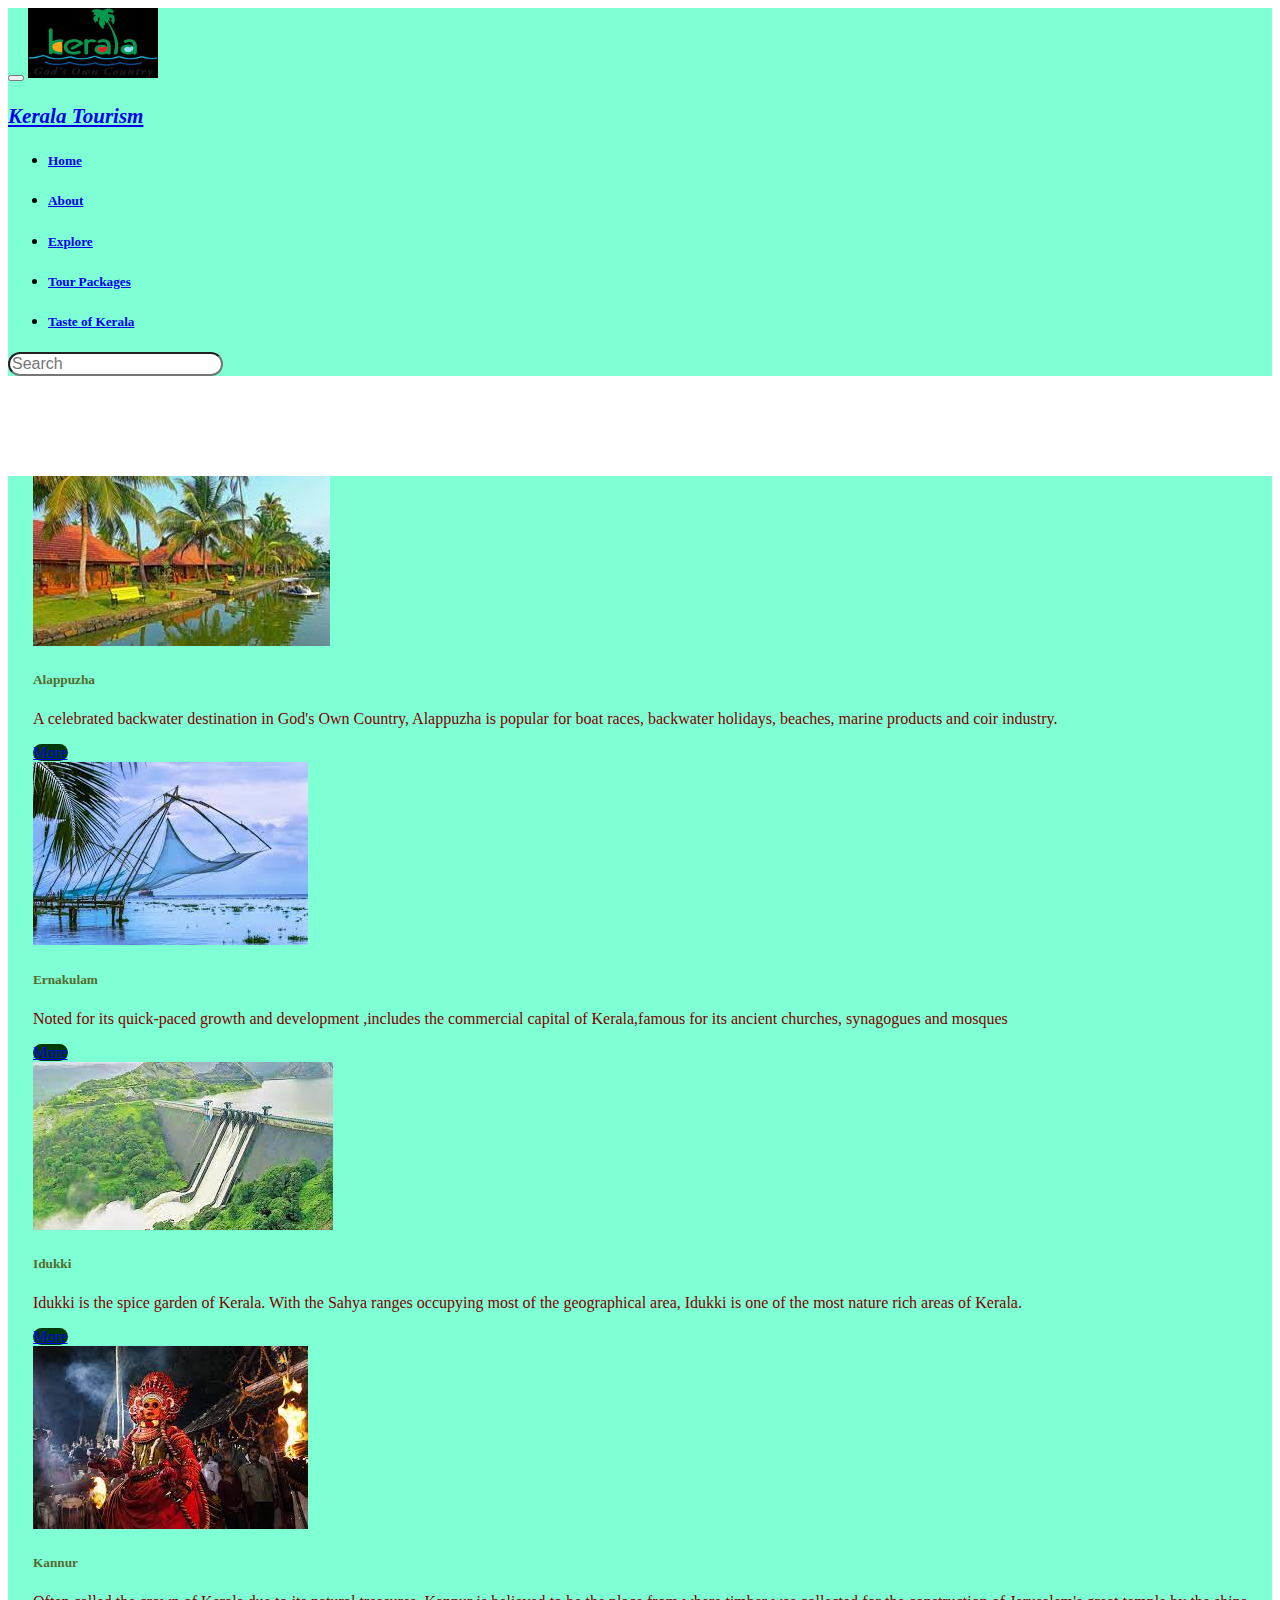
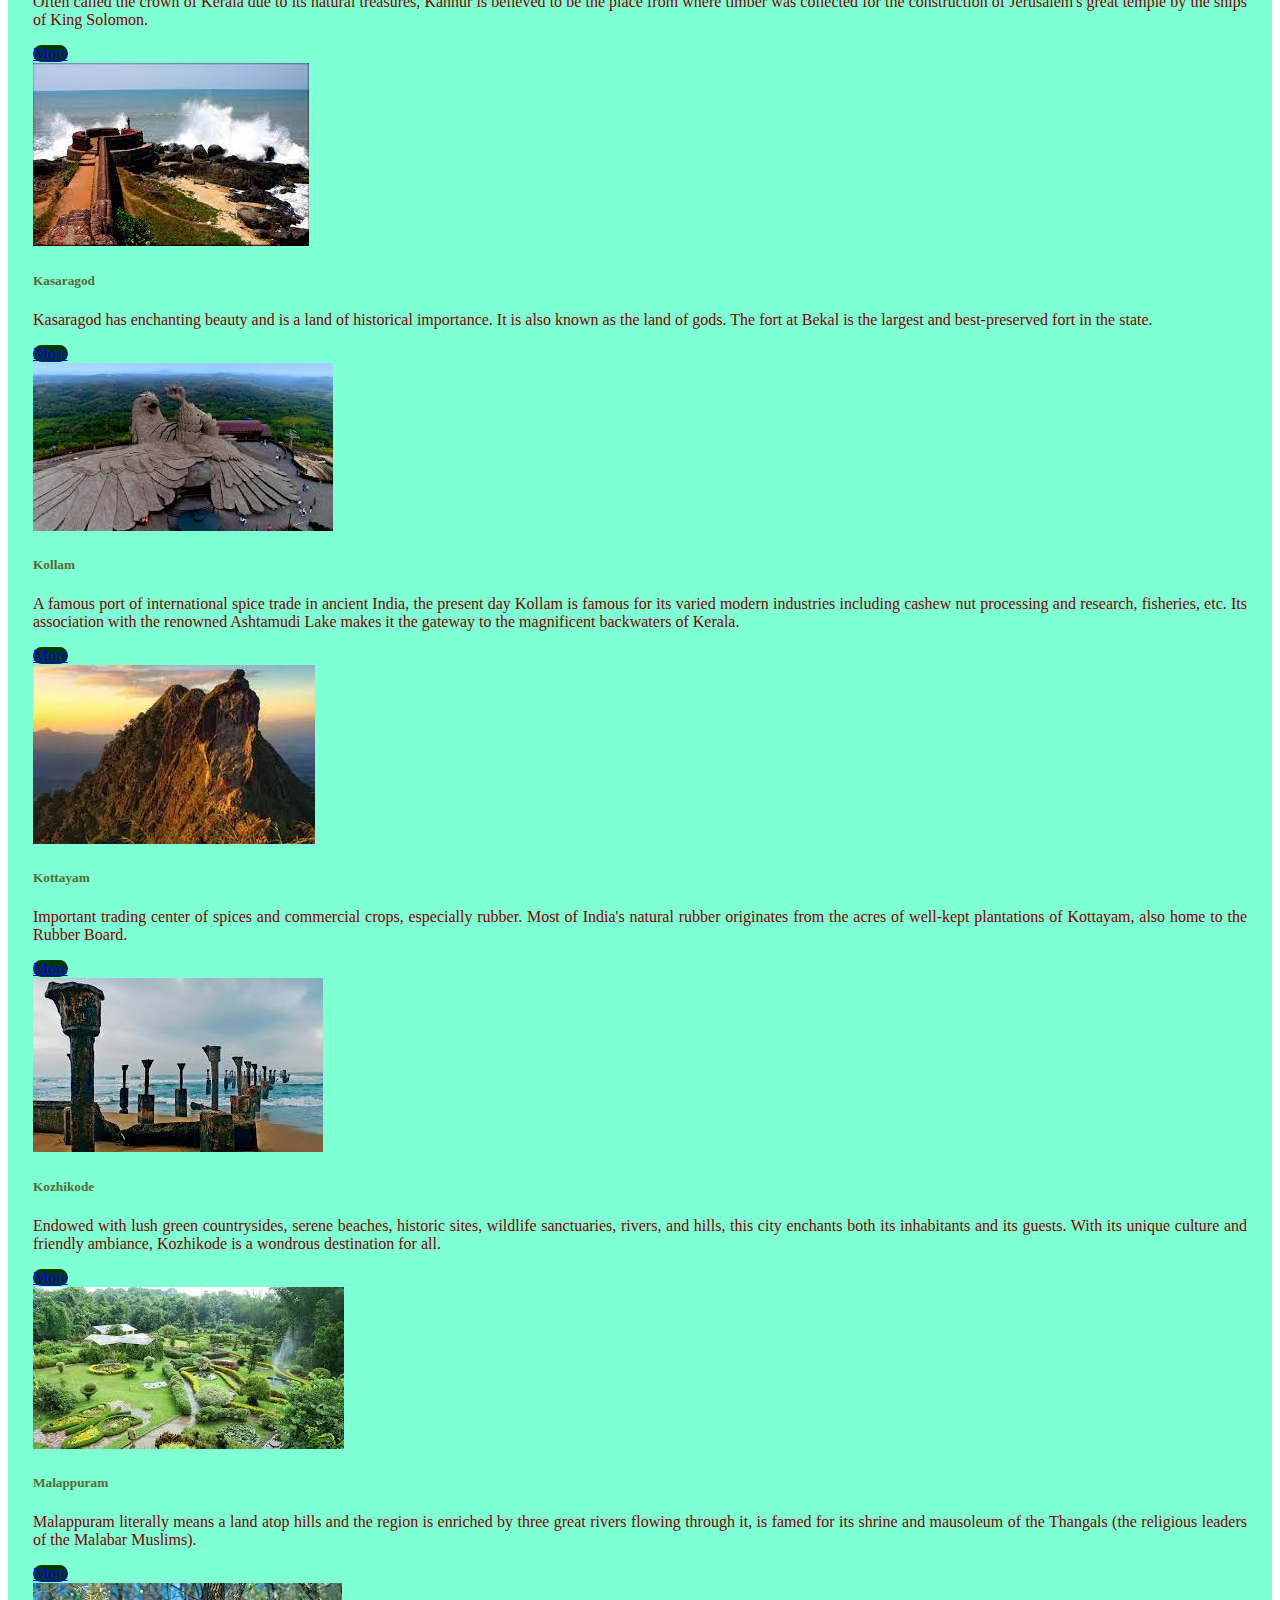
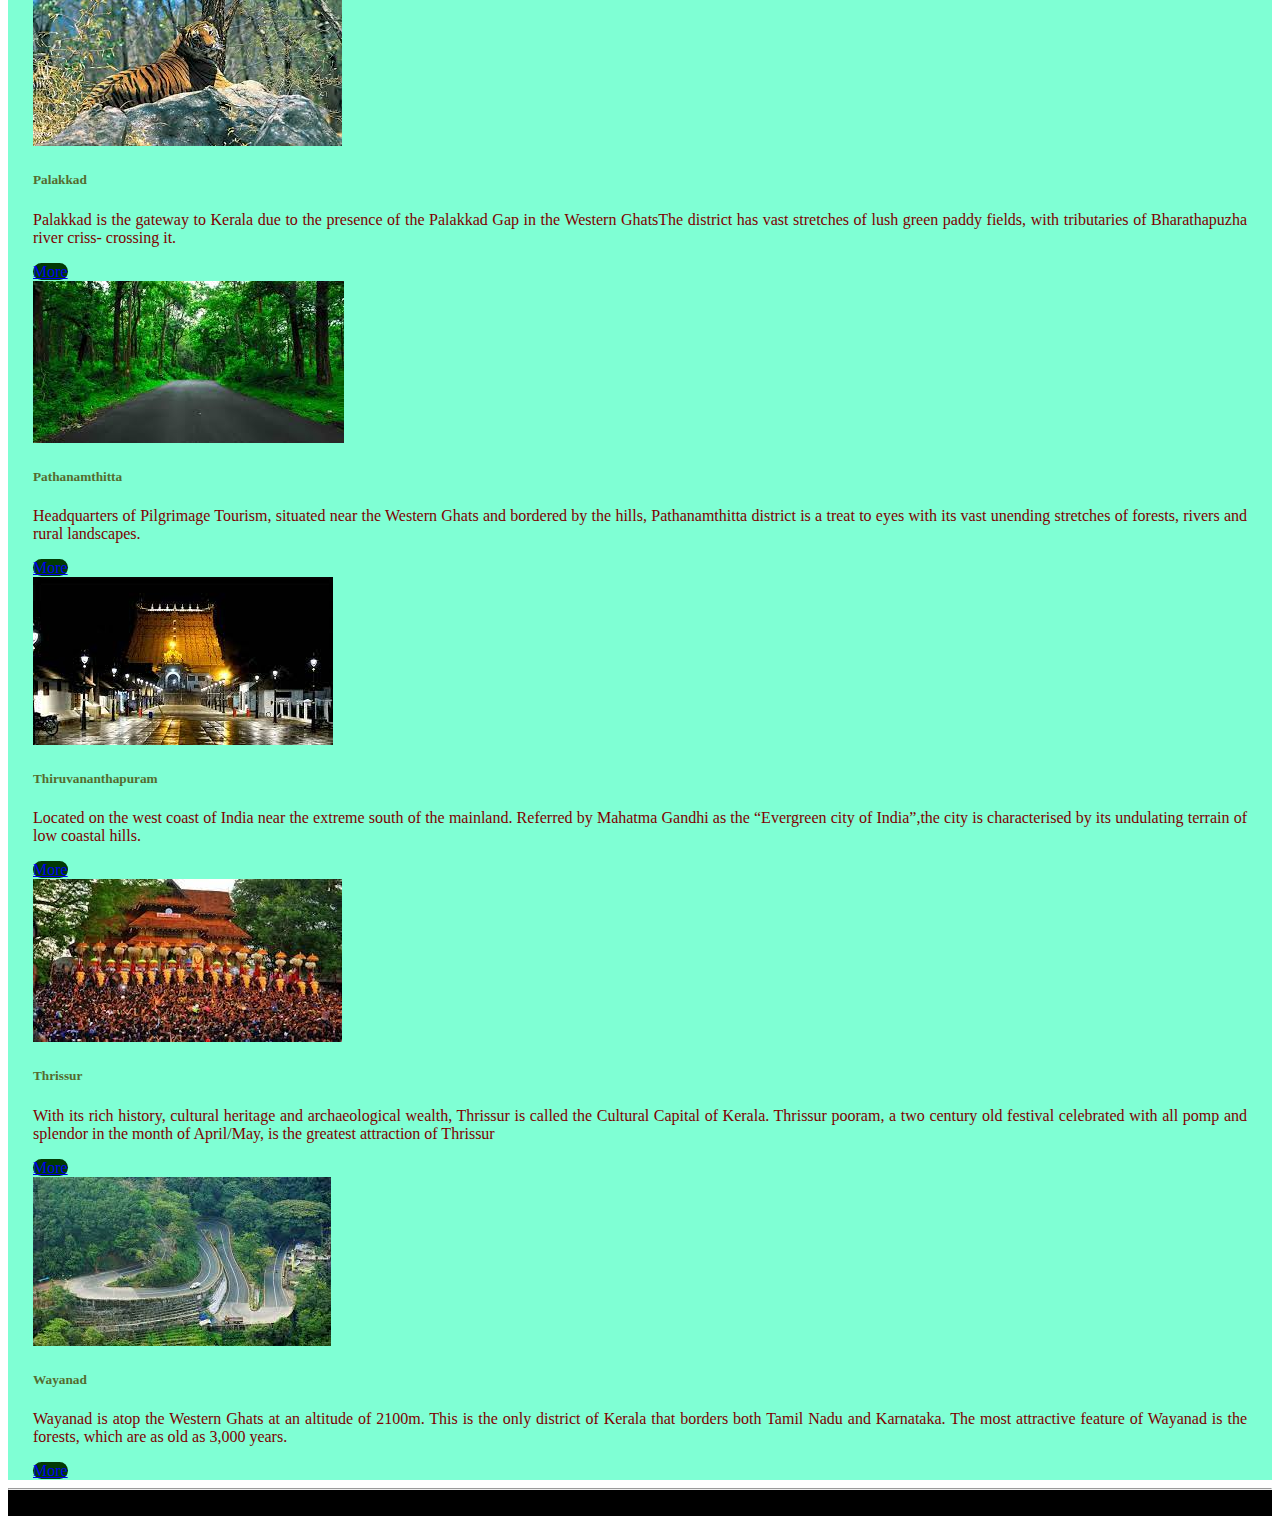
<file: explore.html>
<!DOCTYPE html>
<html lang="en">
<head>
    <meta charset="UTF-8">
    <meta http-equiv="X-UA-Compatible" content="IE=edge">
    <meta name="viewport" content="width=device-width, initial-scale=1.0">
    <title>Explore</title>
    <link rel="icon" type="image/x-icon" href="./Images/favicon.jpg">
    <link rel="stylesheet" href="style.css">
    <link rel="stylesheet" href="https://use.fontawesome.com/releases/v5.7.0/css/all.css" integrity="sha384-lZN37f5QGtY3VHgisS14W3ExzMWZxybE1SJSEsQp9S+oqd12jhcu+A56Ebc1zFSJ" crossorigin="anonymous">
    <link href="https://cdn.jsdelivr.net/npm/bootstrap@5.1.3/dist/css/bootstrap.min.css" rel="stylesheet" integrity="sha384-1BmE4kWBq78iYhFldvKuhfTAU6auU8tT94WrHftjDbrCEXSU1oBoqyl2QvZ6jIW3" crossorigin="anonymous">
    <script src="https://cdn.jsdelivr.net/npm/bootstrap@5.1.3/dist/js/bootstrap.bundle.min.js" integrity="sha384-ka7Sk0Gln4gmtz2MlQnikT1wXgYsOg+OMhuP+IlRH9sENBO0LRn5q+8nbTov4+1p" crossorigin="anonymous"></script>
</head>
<body>
    <!-- Header Start -->
    <section id="top">
    <nav class="navbar navbar-expand-lg navbar-dark bg-dark fixed-top">
        <div class="container-fluid">
          <button class="navbar-toggler" type="button" data-bs-toggle="collapse" data-bs-target="#navbarTogglerDemo03" aria-controls="navbarTogglerDemo03" aria-expanded="false" aria-label="Toggle navigation">
            <span class="navbar-toggler-icon"></span>
          </button>
          <img width="130px" height="70px"src="./Images/navbaricon.jpg">
          <a class="navbar-brand" href="index.html"><h3>Kerala Tourism</h3></a>
          <div class="collapse navbar-collapse" id="navbarTogglerDemo03">
            <ul class="navbar-nav me-auto mb-2 mb-lg-0">
                <li class="nav-item">
                  <a class="nav-link active" aria-current="page" href="index.html" id="tabs"><h5>Home</h5></a>
                </li>
                <li class="nav-item">
                  <a class="nav-link active" href="#" id="tabs"><h5>About</h5></a>
                </li>
                <li class="nav-item">
                  <a class="nav-link active" href="./explore.html" tabindex="-1" aria-disabled="true" id="tabs"><h5>Explore</h5></a>
                </li>
                <li class="nav-item">
                  <a class="nav-link active"  href="#" id="tabs"><h5>Tour Packages</h5></a>
                </li>
                <li class="nav-item">
                  <a class="nav-link active" href="#" id="tabs"><h5>Taste of Kerala</h5></a>
                </li>
              </ul>
          </div>
          <form class="d-flex">
            <input class="form-control rounded" type="search" placeholder="Search" aria-label="Search"aria-describedby="search-addon">
            <span class="input-group-text border-0" id="search-addon"><i class="fas fa-search"></i></span>
            
          </form>
        </div>
      </nav>
      </section>
    <!-- Header End -->
    <!--CArd setup starts-->
    <section id="top">
    <section id="topbar">
    <div class="card-deck row">
        <div class="col-sm-4">
          <div class="card" >
            <img src="./Images/alapuzha.jpg" class="card-img-top" alt="...">
            <div class="card-body">
              <h5 id="explorehead" class="card-title">Alappuzha</h5>
              <p id="explorebody" class="card-text">A celebrated backwater destination in God's Own Country, Alappuzha is popular for boat races, backwater holidays, beaches, marine products and coir industry. </p>
              <a href="./Alleppy.html" class="btn btn-primary" style="background-color: rgb(2, 58, 5);font-family: cursive;">More</a>
            </div>
          </div>
        </div>
        <div class="col-sm-4">
          <div class="card" >
            <img src="./Images/ernakulam.jpg" class="card-img-top" alt="...">
            <div class="card-body">
              <h5  id="explorehead" class="card-title">Ernakulam</h5>
              <p id="explorebody" class="card-text">Noted for its quick-paced growth and development ,includes the commercial capital of Kerala,famous for
                its ancient churches, synagogues and mosques</p>
              <a href="./ekm.html" class="btn btn-primary"  style="background-color: rgb(2, 58, 5);font-family: cursive;">More</a>
            </div>
          </div>
        </div>
        <div class="col-sm-4">
          <div class="card" >
            <img src="./Images/idukki.jpg" class="card-img-top" alt="...">
            <div class="card-body">
              <h5 id="explorehead" class="card-title">Idukki</h5>
              <p id="explorebody" class="card-text">Idukki is the spice garden of Kerala. With the Sahya ranges occupying most of the geographical area, Idukki is one of the most nature rich areas of Kerala.</p>
              <a href="./idukki.html" class="btn btn-primary"  style="background-color: rgb(2, 58, 5);font-family: cursive;">More</a>
            </div>
          </div>
        </div>
        <div class="col-sm-4">
            <div class="card">
              <img src="./Images/kannur.jpg" class="card-img-top" alt="...">
              <div class="card-body">
                <h5 id="explorehead" class="card-title">Kannur</h5>
                <p id="explorebody" class="card-text">Often called the crown of Kerala due to its natural treasures, Kannur is believed to be the place from where timber was collected for the construction of Jerusalem's great temple by the ships of King Solomon.</p>
                <a href="./kannur.html" class="btn btn-primary"  style="background-color: rgb(2, 58, 5);font-family: cursive;">More</a>
              </div>
            </div>
          </div>
        <div class="col-sm-4">
          <div class="card">
            <img src="./Images/kasaragod.jpg" class="card-img-top" alt="...">
            <div class="card-body">
              <h5 id="explorehead" class="card-title">Kasaragod</h5>
              <p id="explorebody" class="card-text">Kasaragod has enchanting beauty and is a land of historical importance. It is also known as the land
                of gods. The fort at Bekal is the largest and best-preserved fort in the state.</p>
              <a href="./kasaragod.html" class="btn btn-primary"  style="background-color: rgb(2, 58, 5);font-family: cursive;">More</a>
            </div>
          </div>
        </div>
        <div class="col-sm-4">
            <div class="card">
              <img src="./Images/kollam.jpg" class="card-img-top" alt="...">
              <div class="card-body">
                <h5 id="explorehead" class="card-title">Kollam</h5>
                <p id="explorebody" class="card-text">A famous port of international spice trade in ancient India, the present day Kollam is famous for its varied modern industries including cashew nut processing and research, fisheries, etc. Its association with the renowned Ashtamudi Lake makes it the gateway to the magnificent backwaters of Kerala.</p>
                <a href="#" class="btn btn-primary"  style="background-color: rgb(2, 58, 5);font-family: cursive;">More</a>
              </div>
            </div>
          </div>
          <div class="col-sm-4">
            <div class="card">
              <img src="./Images/kottayam.jpg" class="card-img-top" alt="...">
              <div class="card-body">
                <h5  id="explorehead" class="card-title">Kottayam</h5>
                <p id="explorebody" class="card-text">Important trading center of spices and commercial crops, especially rubber. Most of
                  India&#39;s natural rubber originates from the acres of well-kept plantations of Kottayam, also home to
                  the Rubber Board.</p>
                <a href="#" class="btn btn-primary"  style="background-color: rgb(2, 58, 5);font-family: cursive;">More</a>
              </div>
            </div>
          </div>
          <div class="col-sm-4">
            <div class="card">
              <img src="./Images/kozhikode.jpg" class="card-img-top" alt="...">
              <div class="card-body">
                <h5 id="explorehead" class="card-title">Kozhikode</h5>
                <p id="explorebody" class="card-text">Endowed with lush green countrysides, serene beaches, historic sites, wildlife sanctuaries, rivers,
                  and hills, this city enchants both its inhabitants and its guests. With its unique culture and friendly
                  ambiance, Kozhikode is a wondrous destination for all.</p>
                <a href="#" class="btn btn-primary"  style="background-color: rgb(2, 58, 5);font-family: cursive;">More</a>
              </div>
            </div>
          </div>
          <div class="col-sm-4">
            <div class="card">
              <img src="./Images/malapuram.jpg" class="card-img-top" alt="...">
              <div class="card-body">
                <h5  id="explorehead" class="card-title">Malappuram</h5>
                <p id="explorebody" class="card-text">Malappuram literally means a land atop hills and the region is enriched by three great rivers flowing through it, is famed for its shrine and mausoleum of the Thangals (the religious leaders of the Malabar Muslims).
                </p>
                <a href="#" class="btn btn-primary"  style="background-color: rgb(2, 58, 5);font-family: cursive;">More</a>
              </div>
            </div>
          </div>
          <div class="col-sm-4">
            <div class="card">
              <img src="./Images/palakkad.jpg" class="card-img-top" alt="...">
              <div class="card-body">
                <h5 id="explorehead" class="card-title">Palakkad</h5>
                <p id="explorebody" class="card-text">Palakkad is the gateway to Kerala due to the presence of the Palakkad Gap in the Western GhatsThe
                  district has vast stretches of lush green paddy fields, with tributaries of Bharathapuzha river criss-
                  crossing it.</p>
                <a href="#" class="btn btn-primary"  style="background-color: rgb(2, 58, 5);font-family: cursive;">More</a>
              </div>
            </div>
          </div>
          <div class="col-sm-4">
            <div class="card">
              <img src="./Images/pta.jpg" class="card-img-top" alt="...">
              <div class="card-body">
                <h5 id="explorehead" class="card-title">Pathanamthitta</h5>
                <p id="explorebody" class="card-text">Headquarters of Pilgrimage Tourism, situated near the Western Ghats and bordered by the hills, Pathanamthitta district is a treat to eyes
                  with its vast unending stretches of forests, rivers and rural landscapes.</p>
                <a href="#" class="btn btn-primary"  style="background-color: rgb(2, 58, 5);font-family: cursive;">More</a>
              </div>
            </div>
          </div>
          <div class="col-sm-4">
            <div class="card">
              <img src="./Images/tvm.jpg" class="card-img-top" alt="...">
              <div class="card-body">
                <h5 id="explorehead"  class="card-title">Thiruvananthapuram</h5>
                <p id="explorebody" class="card-text">Located on the west coast of India near the extreme south of the mainland.
                  Referred by Mahatma Gandhi as the “Evergreen city of India”,the city is characterised by its
                  undulating terrain of low coastal hills.</p>
                <a href="#" class="btn btn-primary"  style="background-color: rgb(2, 58, 5);font-family: cursive;">More</a>
              </div>
            </div>
          </div>
          <div class="col-sm-4">
            <div class="card">
              <img src="./Images/thrissur.jpg" class="card-img-top" alt="...">
              <div class="card-body">
                <h5 id="explorehead" class="card-title">Thrissur</h5>
                <p  id="explorebody" class="card-text">With its rich history, cultural heritage and archaeological wealth, Thrissur is called the Cultural Capital of Kerala. Thrissur pooram, a two century old festival celebrated with all pomp and splendor in the month of April/May, is the greatest attraction of Thrissur</p>
                <a href="#" class="btn btn-primary"  style="background-color: rgb(2, 58, 5);font-family: cursive;">More</a>
              </div>
            </div>
          </div>
          <div class="col-sm-4">
            <div class="card">
              <img src="./Images/wayanad.jpg" class="card-img-top" alt="...">
              <div class="card-body">
                <h5 id="explorehead" class="card-title">Wayanad</h5>
                <p  id="explorebody"class="card-text">Wayanad is atop the Western Ghats at an altitude of 2100m. This is the only district of Kerala that
                  borders both Tamil Nadu and Karnataka. The most attractive feature of Wayanad is the forests,
                  which are as old as 3,000 years.</p>
                <a href="#" class="btn btn-primary"  style="background-color: rgb(2, 58, 5);font-family: cursive;">More</a>
              </div>
            </div>
          </div>
      </div>
      </section>
      </section>
      <!--CARD SETUP ENDS-->
      <!--Footer start-->
      <footer class="text-center text-lg-start text-white" style="background-color: rgb(0, 0, 0)">
        <!-- Grid container -->
          <div class="container p-4 pb-0">
            <hr class="my-3">
            <!-- Section: Copyright -->
              <section class="p-3 pt-0">
              <div class="row d-flex align-items-center">
              <!-- Grid column -->
                <div class="col-md-7 col-lg-8 text-center text-md-start">
                <!-- Copyright -->
                  <div class="p-3">© 2022 Copyright:<label class="text-white" >    Developed and Maintained by Akhila S</label>
                  </div>
                <!-- Copyright -->
                </div>
                <!-- Grid column -->
                <!-- Grid column -->
                <div class="col-md-5 col-lg-4 ml-lg-0 text-center text-md-end">
                <!-- Facebook -->
                  <a class="btn btn-outline-light btn-floating m-1" class="text-white" role="button" href="https://www.facebook.com/keralatourismofficial"><i class="fab fa-facebook-f" ></i></a>
                <!-- Twitter -->
                <a class="btn btn-outline-light btn-floating m-1" class="text-white" role="button" href="https://twitter.com/keralatourism"><i class="fab fa-twitter"></i></a>
                <!-- Google -->
                <a class="btn btn-outline-light btn-floating m-1" class="text-white" role="button" href="https://www.youtube.com/keralatourism"><i class="fab fa-youtube"></i></a>
                <!-- Instagram -->
                <a class="btn btn-outline-light btn-floating m-1" class="text-white" role="button" href="https://www.instagram.com/keralatourism/?hl=en"><i class="fab fa-instagram"></i></a>
                </div>
                <!-- Grid column -->
                </div>
              </section>
              <!-- Section: Copyright -->
            </div>
            <!-- Grid container -->
        </footer>
</body>
</html>
</file>
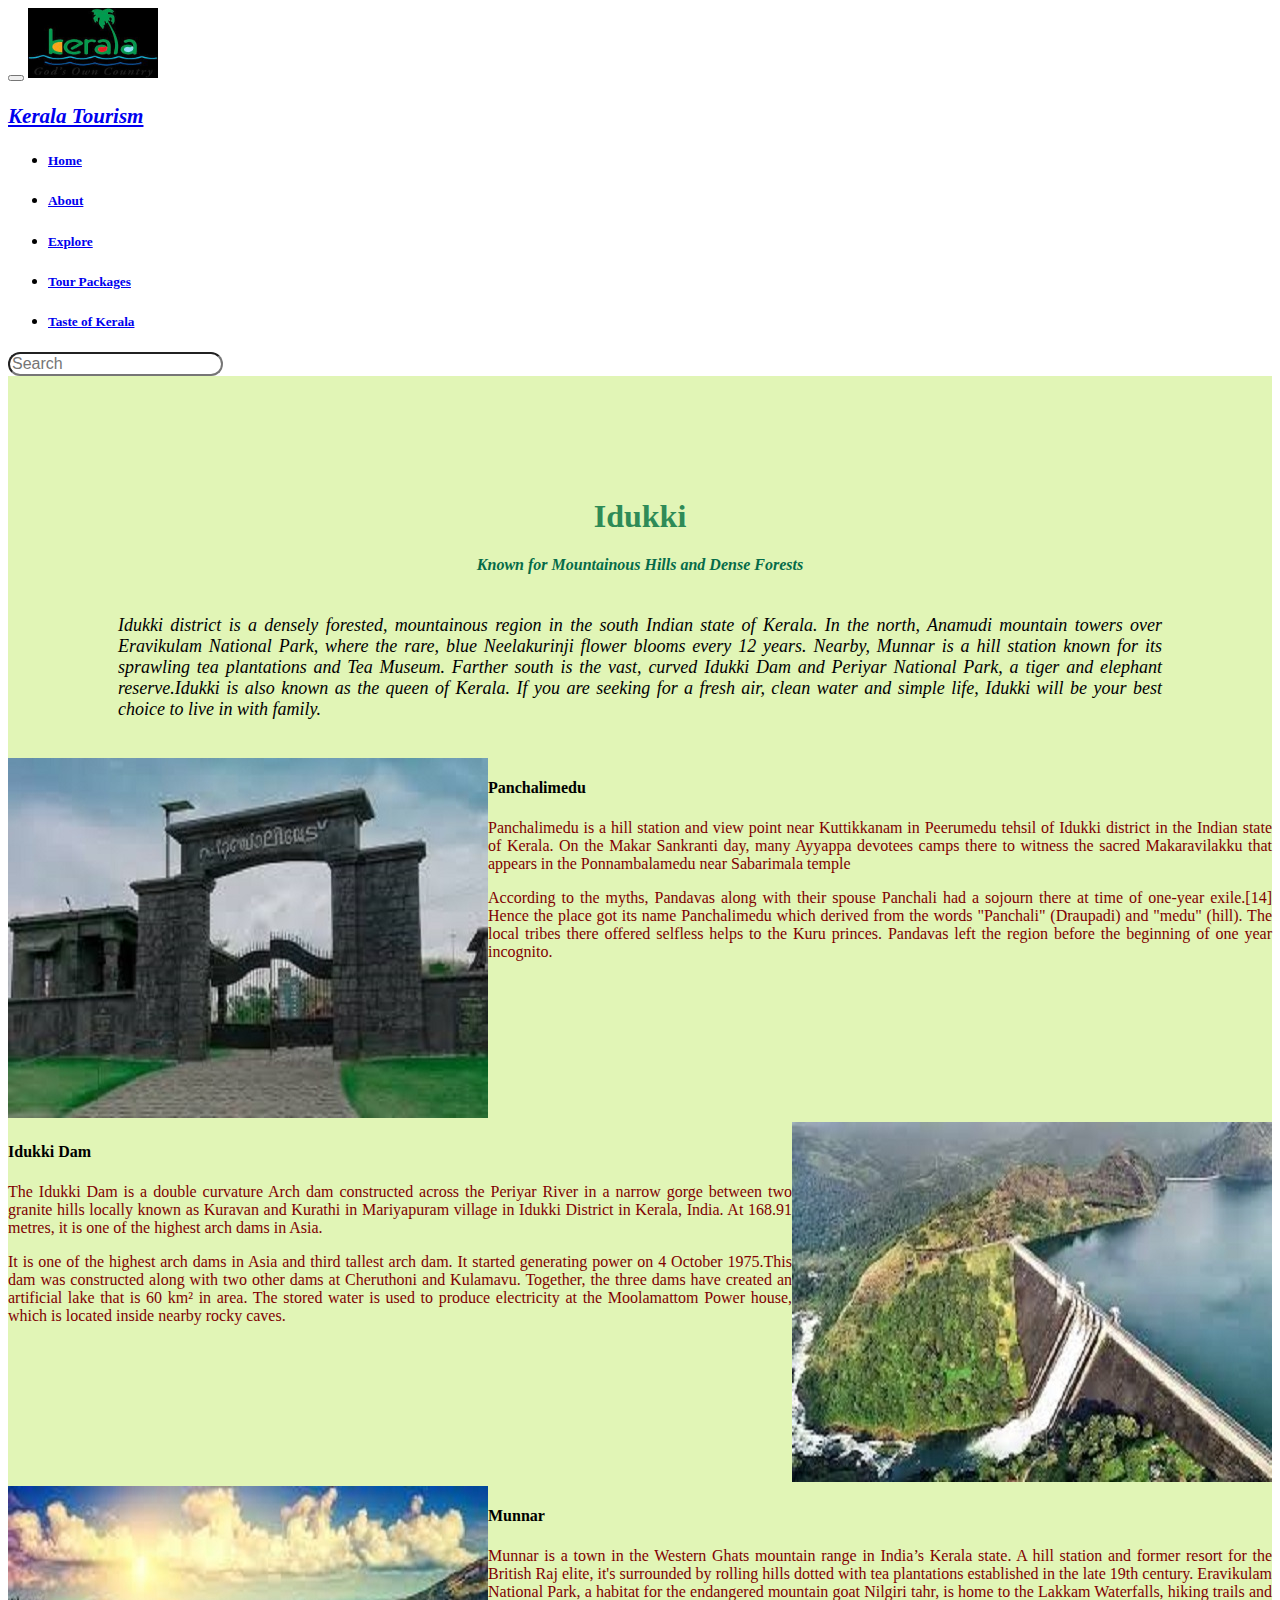
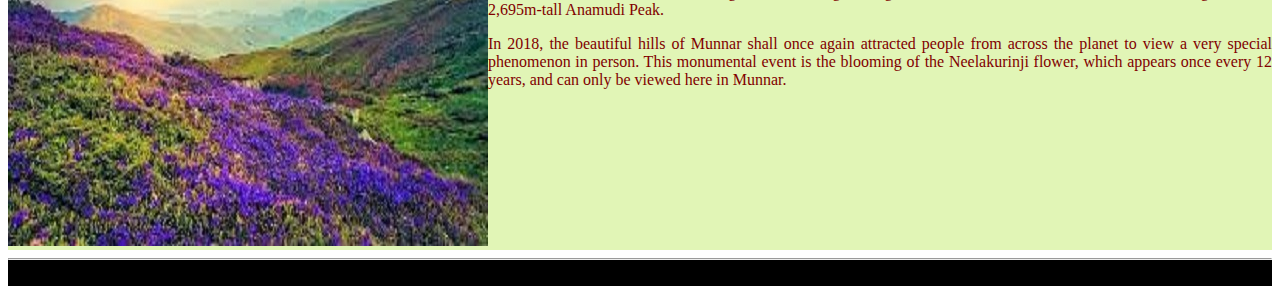
<file: idukki.html>
<!DOCTYPE html>
<html lang="en">
<head>
    <meta charset="UTF-8">
    <meta http-equiv="X-UA-Compatible" content="IE=edge">
    <meta name="viewport" content="width=device-width, initial-scale=1.0">
    <title>Idukki</title>
    <link rel="icon" type="image/x-icon" href="./Images/favicon.jpg">
    <link rel="stylesheet" href="style.css">
    <link rel="stylesheet" href="https://use.fontawesome.com/releases/v5.7.0/css/all.css" integrity="sha384-lZN37f5QGtY3VHgisS14W3ExzMWZxybE1SJSEsQp9S+oqd12jhcu+A56Ebc1zFSJ" crossorigin="anonymous">
    <link href="https://cdn.jsdelivr.net/npm/bootstrap@5.1.3/dist/css/bootstrap.min.css" rel="stylesheet" integrity="sha384-1BmE4kWBq78iYhFldvKuhfTAU6auU8tT94WrHftjDbrCEXSU1oBoqyl2QvZ6jIW3" crossorigin="anonymous">
    <script src="https://cdn.jsdelivr.net/npm/bootstrap@5.1.3/dist/js/bootstrap.bundle.min.js" integrity="sha384-ka7Sk0Gln4gmtz2MlQnikT1wXgYsOg+OMhuP+IlRH9sENBO0LRn5q+8nbTov4+1p" crossorigin="anonymous"></script>
</head>
<body>
    <!-- Header Start -->
    <nav class="navbar navbar-expand-lg navbar-dark bg-dark fixed-top">
        <div class="container-fluid">
          <button class="navbar-toggler" type="button" data-bs-toggle="collapse" data-bs-target="#navbarTogglerDemo03" aria-controls="navbarTogglerDemo03" aria-expanded="false" aria-label="Toggle navigation">
            <span class="navbar-toggler-icon"></span>
          </button>
          <img width="130px" height="70px"src="./Images/navbaricon.jpg">
          <a class="navbar-brand" href="index.html"><h3>Kerala Tourism</h3></a>
          <div class="collapse navbar-collapse" id="navbarTogglerDemo03">
            <ul class="navbar-nav me-auto mb-2 mb-lg-0">
                <li class="nav-item">
                  <a class="nav-link active" aria-current="page" href="index.html" id="tabs"><h5>Home</h5></a>
                </li>
                <li class="nav-item">
                  <a class="nav-link active" href="#" id="tabs"><h5>About</h5></a>
                </li>
                <li class="nav-item">
                  <a class="nav-link active" href="explore.html" tabindex="-1" aria-disabled="true" id="tabs"><h5>Explore</h5></a>
                </li>
                <li class="nav-item">
                  <a class="nav-link active"  href="#" id="tabs"><h5>Tour Packages</h5></a>
                </li>
                <li class="nav-item">
                  <a class="nav-link active " href="#" id="tabs"><h5>Taste of Kerala</h5></a>
                </li>
              </ul>
          </div>
          <form class="d-flex">
            <input class="form-control rounded" type="search" placeholder="Search" aria-label="Search"aria-describedby="search-addon">
            <span class="input-group-text border-0" id="search-addon"><i class="fas fa-search"></i></span>
            
          </form>
        </div>
      </nav>
    <!-- Header End -->
    <section style="padding-top: 100px; background-color: rgb(225, 245, 182);">
        <div>
        <h1 style="text-align: center; font-weight: bolder; font-family: cursive; color: seagreen;">Idukki</h1>
        <h4 style="text-align:center; font-style: italic; padding-bottom: 20px;color: rgb(5, 107, 73);">Known for Mountainous Hills and Dense Forests</h4>
        <p style="text-align:justify; padding-left:110px; padding-bottom:20px; padding-right: 110px; font-family:cursive;font-style: oblique;font-size:large;">
            Idukki district is a densely forested, mountainous region in the south Indian state of Kerala. In the north, Anamudi mountain towers over Eravikulam National Park, where the rare, blue Neelakurinji flower blooms every 12 years. Nearby, Munnar is a hill station known for its sprawling tea plantations and Tea Museum. Farther south is the vast, curved Idukki Dam and Periyar National Park, a tiger and elephant reserve.Idukki is also known as the queen of Kerala. If you are seeking for a fresh air, clean water and simple life, Idukki will be your best choice to live in with family.
        </p>
        </div>
        <div class="container py-3">
          <div class="row">
              <div class="col-12 mt-3">
                  <div class="card">
                      <div class="card-horizontal">
                          <div class="img-square-wrapper">
                              <img class="" src="./Images/idukki1.jpg" alt="Card image cap">
                          </div>
                          <div class="card-body">
                              <h4 class="card-title">Panchalimedu</h4>
                              <p id="explorebody" class="card-text">Panchalimedu is a hill station and view point near Kuttikkanam in Peerumedu tehsil of Idukki district in the Indian state of Kerala. On the Makar Sankranti day, many Ayyappa devotees camps there to witness the sacred Makaravilakku that appears in the Ponnambalamedu near Sabarimala temple</p>
                              <p id="explorebody" class="card-text">According to the myths, Pandavas along with their spouse Panchali had a sojourn there at time of one-year exile.[14] Hence the place got its name Panchalimedu which derived from the words "Panchali" (Draupadi) and "medu" (hill). The local tribes there offered selfless helps to the Kuru princes. Pandavas left the region before the beginning of one year incognito. </p>
                          </div>
                      </div>
                      
                  </div>
              </div>
          </div>
      </div>
      <div class="container py-3">
        <div class="row">
            <div class="col-12 mt-3">
                <div class="card">
                    <div class="card-horizontal">
                        <div class="card-body">
                            <h4 class="card-title">Idukki Dam</h4>
                            <p id="explorebody" class="card-text">The Idukki Dam is a double curvature Arch dam constructed across the Periyar River in a narrow gorge between two granite hills locally known as Kuravan and Kurathi in Mariyapuram village in Idukki District in Kerala, India. At 168.91 metres, it is one of the highest arch dams in Asia.</p>
                            <p id="explorebody" class="card-text"> It is one of the highest arch dams in Asia and third tallest arch dam. It started generating power on 4 October 1975.This dam was constructed along with two other dams at Cheruthoni and Kulamavu. Together, the three dams have created an artificial lake that is 60 km² in area. The stored water is used to produce electricity at the Moolamattom Power house, which is located inside nearby rocky caves.                        
                              </p>
                        </div>
                        <div class="img-square-wrapper">
                          <img class="" src="./Images/idukki2.jpg" alt="Card image cap">
                      </div>
                    </div>
                    
                </div>
            </div>
        </div>
    </div>
    <div class="container py-3">
      <div class="row">
          <div class="col-12 mt-3">
              <div class="card">
                  <div class="card-horizontal">
                      <div class="img-square-wrapper">
                          <img class="" src="./Images/idukki3.jpg" alt="Card image cap">
                      </div>
                      <div class="card-body">
                          <h4 class="card-title">Munnar</h4>
                          <p id="explorebody" class="card-text">Munnar is a town in the Western Ghats mountain range in India’s Kerala state. A hill station and former resort for the British Raj elite, it's surrounded by rolling hills dotted with tea plantations established in the late 19th century. Eravikulam National Park, a habitat for the endangered mountain goat Nilgiri tahr, is home to the Lakkam Waterfalls, hiking trails and 2,695m-tall Anamudi Peak.</p>
                          <p id="explorebody"class="card-text">In 2018, the beautiful hills of Munnar shall once again attracted people from across the planet to view a very special phenomenon in person. This monumental event is the blooming of the Neelakurinji flower, which appears once every 12 years, and can only be viewed here in Munnar. </p>
                      </div>
                  </div>
                  
              </div>
          </div>
      </div>
  </div>

    </section>
    
      <!--Footer start-->
      <footer class="text-center text-lg-start text-white" style="background-color: rgb(0, 0, 0)">
        <!-- Grid container -->
          <div class="container p-4 pb-0">
            <hr class="my-3">
            <!-- Section: Copyright -->
              <section class="p-3 pt-0">
              <div class="row d-flex align-items-center">
              <!-- Grid column -->
                <div class="col-md-7 col-lg-8 text-center text-md-start">
                <!-- Copyright -->
                  <div class="p-3">© 2022 Copyright:<label class="text-white" >    Developed and Maintained by Akhila S</label>
                  </div>
                <!-- Copyright -->
                </div>
                <!-- Grid column -->
                <!-- Grid column -->
                <div class="col-md-5 col-lg-4 ml-lg-0 text-center text-md-end">
                <!-- Facebook -->
                  <a class="btn btn-outline-light btn-floating m-1" class="text-white" role="button" href="https://www.facebook.com/keralatourismofficial"><i class="fab fa-facebook-f" ></i></a>
                <!-- Twitter -->
                <a class="btn btn-outline-light btn-floating m-1" class="text-white" role="button" href="https://twitter.com/keralatourism"><i class="fab fa-twitter"></i></a>
                <!-- Google -->
                <a class="btn btn-outline-light btn-floating m-1" class="text-white" role="button" href="https://www.youtube.com/keralatourism"><i class="fab fa-youtube"></i></a>
                <!-- Instagram -->
                <a class="btn btn-outline-light btn-floating m-1" class="text-white" role="button" href="https://www.instagram.com/keralatourism/?hl=en"><i class="fab fa-instagram"></i></a>
                </div>
                <!-- Grid column -->
                </div>
              </section>
              <!-- Section: Copyright -->
            </div>
            <!-- Grid container -->
        </footer>
</html>
</file>
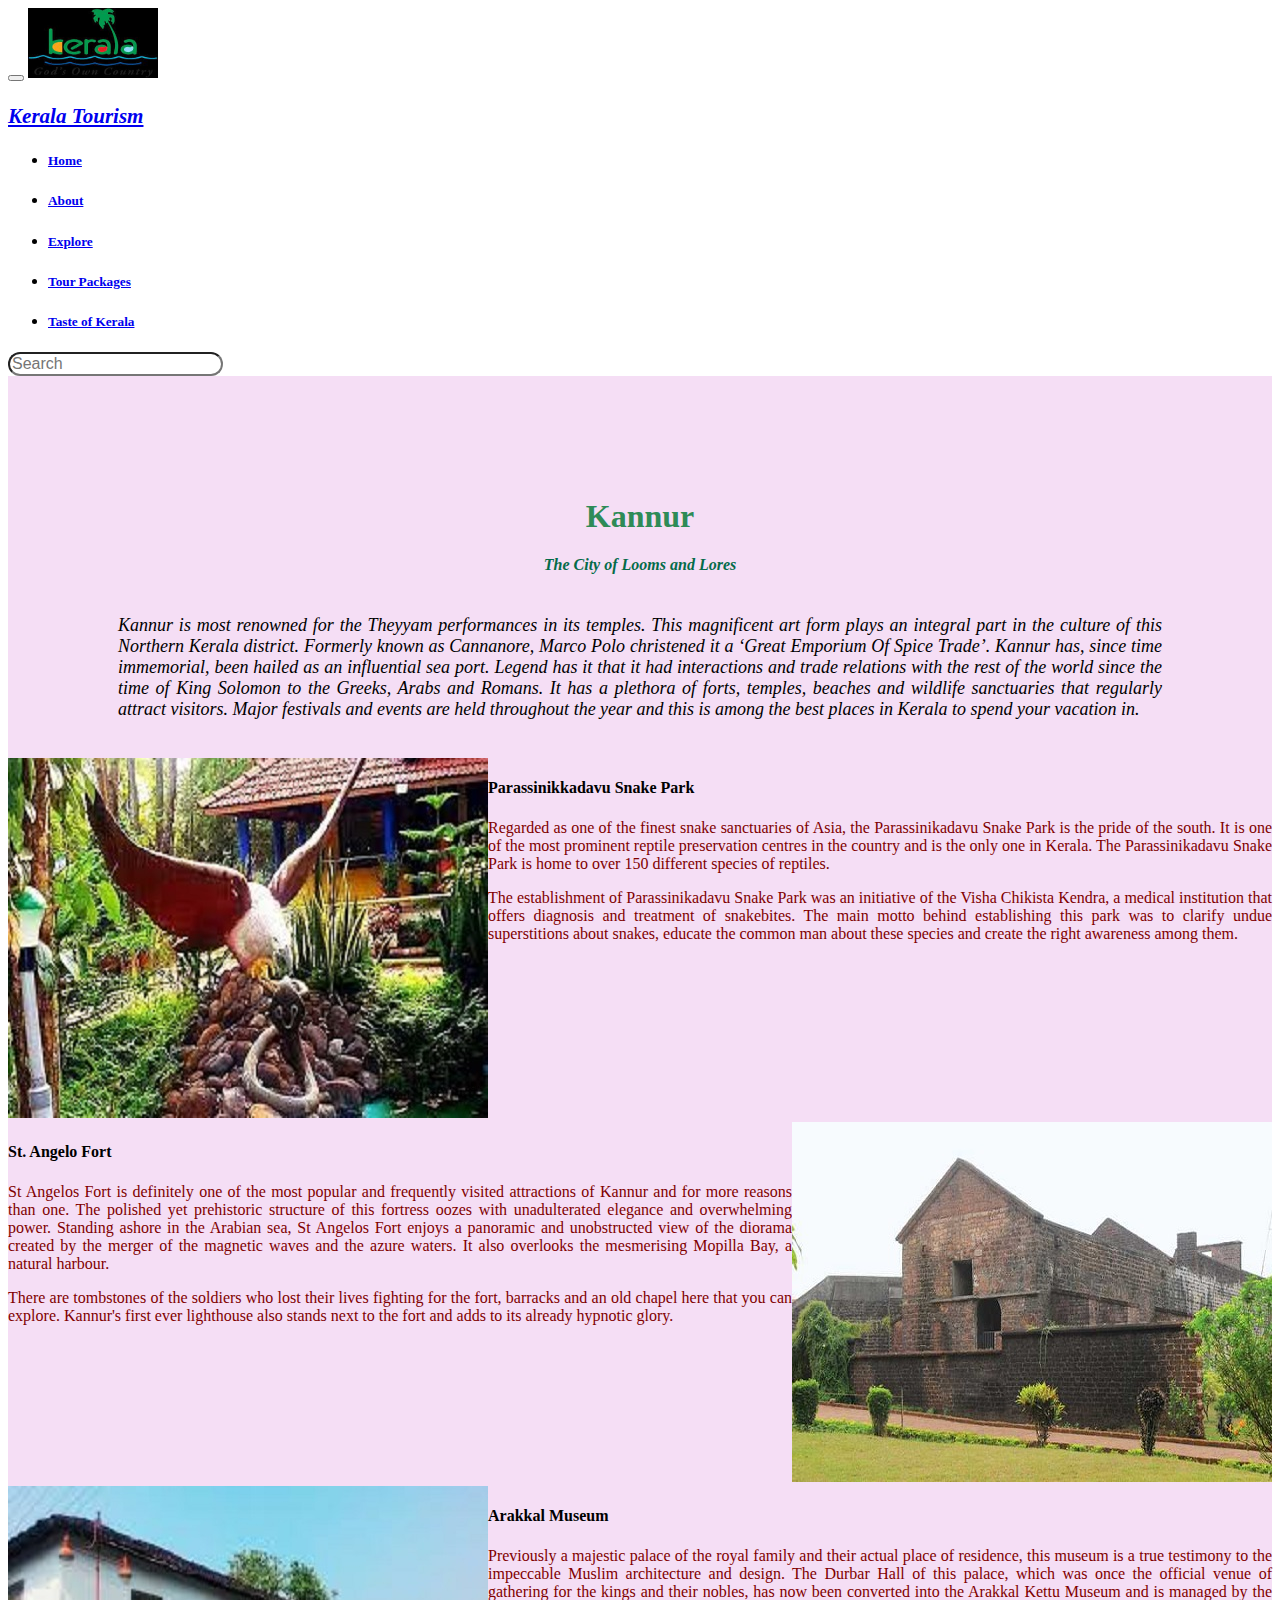
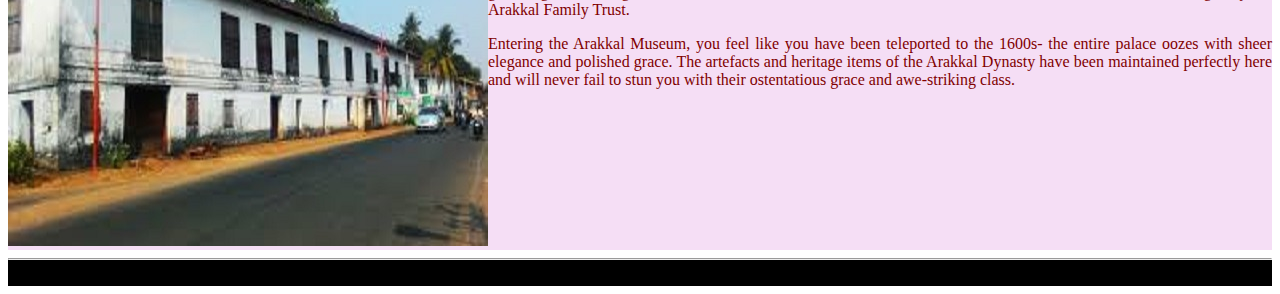
<file: kannur.html>
<!DOCTYPE html>
<html lang="en">
<head>
    <meta charset="UTF-8">
    <meta http-equiv="X-UA-Compatible" content="IE=edge">
    <meta name="viewport" content="width=device-width, initial-scale=1.0">
    <title>Kannur</title>
    <link rel="icon" type="image/x-icon" href="./Images/favicon.jpg">
    <link rel="stylesheet" href="style.css">
    <link rel="stylesheet" href="https://use.fontawesome.com/releases/v5.7.0/css/all.css" integrity="sha384-lZN37f5QGtY3VHgisS14W3ExzMWZxybE1SJSEsQp9S+oqd12jhcu+A56Ebc1zFSJ" crossorigin="anonymous">
    <link href="https://cdn.jsdelivr.net/npm/bootstrap@5.1.3/dist/css/bootstrap.min.css" rel="stylesheet" integrity="sha384-1BmE4kWBq78iYhFldvKuhfTAU6auU8tT94WrHftjDbrCEXSU1oBoqyl2QvZ6jIW3" crossorigin="anonymous">
    <script src="https://cdn.jsdelivr.net/npm/bootstrap@5.1.3/dist/js/bootstrap.bundle.min.js" integrity="sha384-ka7Sk0Gln4gmtz2MlQnikT1wXgYsOg+OMhuP+IlRH9sENBO0LRn5q+8nbTov4+1p" crossorigin="anonymous"></script>
</head>
<body>
    <!-- Header Start -->
    <nav class="navbar navbar-expand-lg navbar-dark bg-dark fixed-top">
        <div class="container-fluid">
          <button class="navbar-toggler" type="button" data-bs-toggle="collapse" data-bs-target="#navbarTogglerDemo03" aria-controls="navbarTogglerDemo03" aria-expanded="false" aria-label="Toggle navigation">
            <span class="navbar-toggler-icon"></span>
          </button>
          <img width="130px" height="70px"src="./Images/navbaricon.jpg">
          <a class="navbar-brand" href="index.html"><h3>Kerala Tourism</h3></a>
          <div class="collapse navbar-collapse" id="navbarTogglerDemo03">
            <ul class="navbar-nav me-auto mb-2 mb-lg-0">
                <li class="nav-item">
                  <a class="nav-link active" aria-current="page" href="index.html" id="tabs"><h5>Home</h5></a>
                </li>
                <li class="nav-item">
                  <a class="nav-link active" href="#" id="tabs"><h5>About</h5></a>
                </li>
                <li class="nav-item">
                  <a class="nav-link active" href="explore.html" tabindex="-1" aria-disabled="true" id="tabs"><h5>Explore</h5></a>
                </li>
                <li class="nav-item">
                  <a class="nav-link active"  href="#" id="tabs"><h5>Tour Packages</h5></a>
                </li>
                <li class="nav-item">
                  <a class="nav-link active " href="#" id="tabs"><h5>Taste of Kerala</h5></a>
                </li>
              </ul>
          </div>
          <form class="d-flex">
            <input class="form-control rounded" type="search" placeholder="Search" aria-label="Search"aria-describedby="search-addon">
            <span class="input-group-text border-0" id="search-addon"><i class="fas fa-search"></i></span>
            
          </form>
        </div>
      </nav>
    <!-- Header End -->
    <section style="padding-top: 100px; background-color: rgb(245, 222, 245);">
        <div>
        <h1 style="text-align: center; font-weight: bolder; font-family: cursive; color: seagreen;">Kannur</h1>
        <h4 style="text-align:center; font-style: italic; padding-bottom: 20px;color: rgb(5, 107, 73);">The City of Looms and Lores</h4>
        <p style="text-align:justify; padding-left:110px; padding-bottom:20px; padding-right: 110px; font-family:cursive;font-style: oblique;font-size:large;">
            Kannur is most renowned for the Theyyam performances in its temples. This magnificent art form plays an integral part in the culture of this Northern Kerala district. Formerly known as Cannanore, Marco Polo christened it a ‘Great Emporium Of Spice Trade’. Kannur has, since time immemorial, been hailed as an influential sea port. Legend has it that it had interactions and trade relations with the rest of the world since the time of King Solomon to the Greeks, Arabs and Romans. It has a plethora of forts, temples, beaches and wildlife sanctuaries that regularly attract visitors. Major festivals and events are held throughout the year and this is among the best places in Kerala to spend your vacation in.
        </p>
        </div>
        <div class="container py-3">
          <div class="row">
              <div class="col-12 mt-3">
                  <div class="card">
                      <div class="card-horizontal">
                          <div class="img-square-wrapper">
                              <img class="" src="./Images/kannur1.jpg" alt="Card image cap">
                          </div>
                          <div class="card-body">
                              <h4 class="card-title">Parassinikkadavu Snake Park</h4>
                              <p id="explorebody" class="card-text">Regarded as one of the finest snake sanctuaries of Asia, the Parassinikadavu Snake Park is the pride of the south. It is one of the most prominent reptile preservation centres in the country and is the only one in Kerala. The Parassinikadavu Snake Park is home to over 150 different species of reptiles.</p>
                              <p id="explorebody" class="card-text">The establishment of Parassinikadavu Snake Park was an initiative of the Visha Chikista Kendra, a medical institution that offers diagnosis and treatment of snakebites. The main motto behind establishing this park was to clarify undue superstitions about snakes, educate the common man about these species and create the right awareness among them.</p>
                          </div>
                      </div>
                      
                  </div>
              </div>
          </div>
      </div>
      <div class="container py-3">
        <div class="row">
            <div class="col-12 mt-3">
                <div class="card">
                    <div class="card-horizontal">
                        <div class="card-body">
                            <h4 class="card-title">St. Angelo Fort</h4>
                            <p id="explorebody"class="card-text">St Angelos Fort is definitely one of the most popular and frequently visited attractions of Kannur and for more reasons than one. The polished yet prehistoric structure of this fortress oozes with unadulterated elegance and overwhelming power. Standing ashore in the Arabian sea, St Angelos Fort enjoys a panoramic and unobstructed view of the diorama created by the merger of the magnetic waves and the azure waters. It also overlooks the mesmerising Mopilla Bay, a natural harbour.</p>
                            <p  id="explorebody"class="card-text">                         
                                There are tombstones of the soldiers who lost their lives fighting for the fort, barracks and an old chapel here that you can explore. Kannur's first ever lighthouse also stands next to the fort and adds to its already hypnotic glory.</p>
                        </div>
                        <div class="img-square-wrapper">
                          <img class="" src="./Images/kannur2.jpg" alt="Card image cap">
                      </div>
                    </div>
                    
                </div>
            </div>
        </div>
    </div>
    <div class="container py-3">
      <div class="row">
          <div class="col-12 mt-3">
              <div class="card">
                  <div class="card-horizontal">
                      <div class="img-square-wrapper">
                          <img class="" src="./Images/kannur3.jpg" alt="Card image cap">
                      </div>
                      <div class="card-body">
                          <h4 class="card-title">Arakkal Museum</h4>
                          <p id="explorebody" class="card-text">Previously a majestic palace of the royal family and their actual place of residence, this museum is a true testimony to the impeccable Muslim architecture and design. The Durbar Hall of this palace, which was once the official venue of gathering for the kings and their nobles, has now been converted into the Arakkal Kettu Museum and is managed by the Arakkal Family Trust.</p>
                          <p id="explorebody" class="card-text">Entering the Arakkal Museum, you feel like you have been teleported to the 1600s- the entire palace oozes with sheer elegance and polished grace. The artefacts and heritage items of the Arakkal Dynasty have been maintained perfectly here and will never fail to stun you with their ostentatious grace and awe-striking class.</p>
                      </div>
                  </div>
                  
              </div>
          </div>
      </div>
  </div>

    </section>
    
      <!--Footer start-->
      <footer class="text-center text-lg-start text-white" style="background-color: rgb(0, 0, 0)">
        <!-- Grid container -->
          <div class="container p-4 pb-0">
            <hr class="my-3">
            <!-- Section: Copyright -->
              <section class="p-3 pt-0">
              <div class="row d-flex align-items-center">
              <!-- Grid column -->
                <div class="col-md-7 col-lg-8 text-center text-md-start">
                <!-- Copyright -->
                  <div class="p-3">© 2022 Copyright:<label class="text-white" >    Developed and Maintained by Akhila S</label>
                  </div>
                <!-- Copyright -->
                </div>
                <!-- Grid column -->
                <!-- Grid column -->
                <div class="col-md-5 col-lg-4 ml-lg-0 text-center text-md-end">
                <!-- Facebook -->
                  <a class="btn btn-outline-light btn-floating m-1" class="text-white" role="button" href="https://www.facebook.com/keralatourismofficial"><i class="fab fa-facebook-f" ></i></a>
                <!-- Twitter -->
                <a class="btn btn-outline-light btn-floating m-1" class="text-white" role="button" href="https://twitter.com/keralatourism"><i class="fab fa-twitter"></i></a>
                <!-- Google -->
                <a class="btn btn-outline-light btn-floating m-1" class="text-white" role="button" href="https://www.youtube.com/keralatourism"><i class="fab fa-youtube"></i></a>
                <!-- Instagram -->
                <a class="btn btn-outline-light btn-floating m-1" class="text-white" role="button" href="https://www.instagram.com/keralatourism/?hl=en"><i class="fab fa-instagram"></i></a>
                </div>
                <!-- Grid column -->
                </div>
              </section>
              <!-- Section: Copyright -->
            </div>
            <!-- Grid container -->
        </footer>
</body>
</html>
</file>
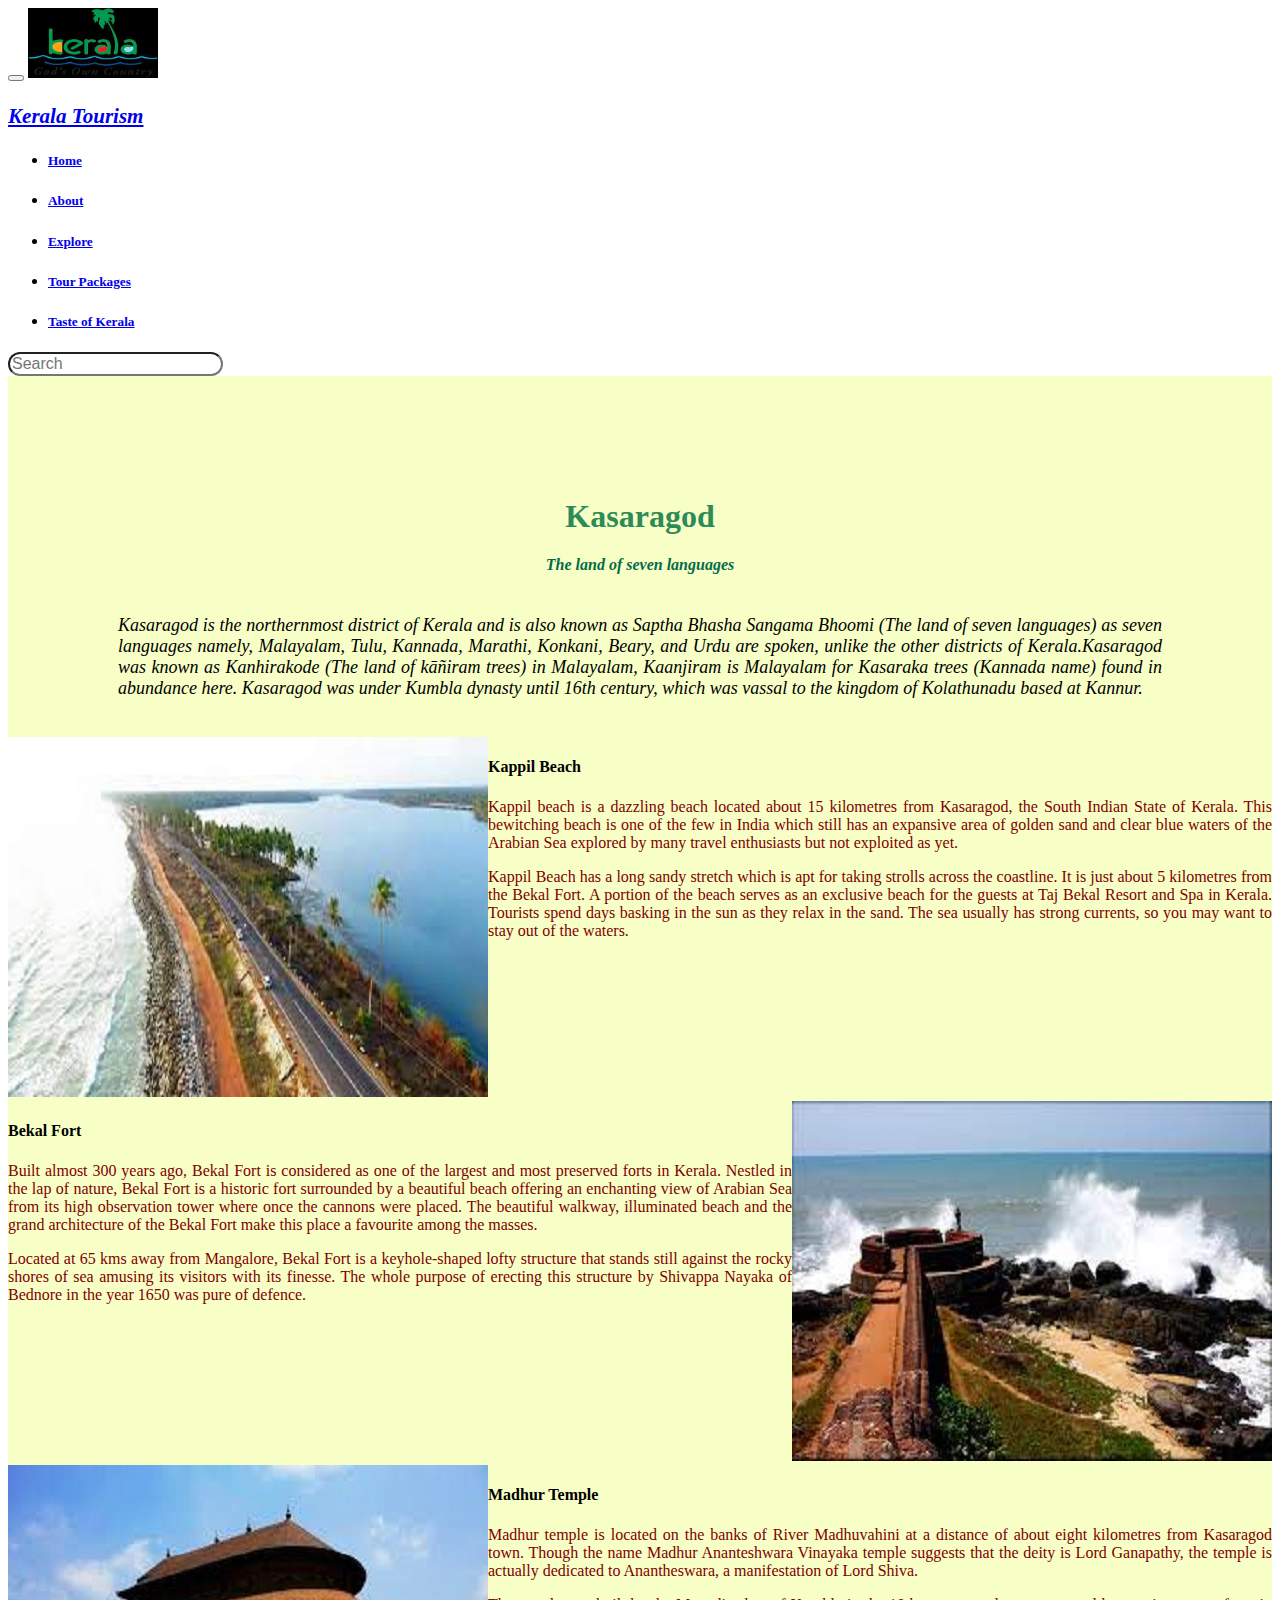
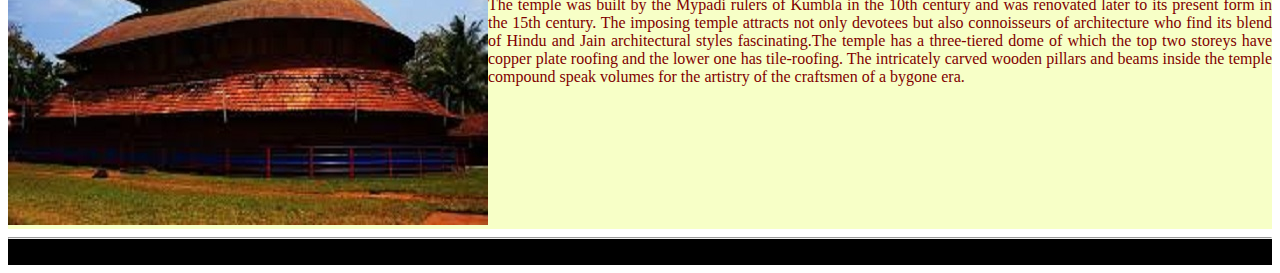
<file: kasaragod.html>
<!DOCTYPE html>
<html lang="en">
<head>
    <meta charset="UTF-8">
    <meta http-equiv="X-UA-Compatible" content="IE=edge">
    <meta name="viewport" content="width=device-width, initial-scale=1.0">
    <title>Kasaragod</title>
    <link rel="icon" type="image/x-icon" href="./Images/favicon.jpg">
    <link rel="stylesheet" href="style.css">
    <link rel="stylesheet" href="https://use.fontawesome.com/releases/v5.7.0/css/all.css" integrity="sha384-lZN37f5QGtY3VHgisS14W3ExzMWZxybE1SJSEsQp9S+oqd12jhcu+A56Ebc1zFSJ" crossorigin="anonymous">
    <link href="https://cdn.jsdelivr.net/npm/bootstrap@5.1.3/dist/css/bootstrap.min.css" rel="stylesheet" integrity="sha384-1BmE4kWBq78iYhFldvKuhfTAU6auU8tT94WrHftjDbrCEXSU1oBoqyl2QvZ6jIW3" crossorigin="anonymous">
    <script src="https://cdn.jsdelivr.net/npm/bootstrap@5.1.3/dist/js/bootstrap.bundle.min.js" integrity="sha384-ka7Sk0Gln4gmtz2MlQnikT1wXgYsOg+OMhuP+IlRH9sENBO0LRn5q+8nbTov4+1p" crossorigin="anonymous"></script>
</head>
<body>
    <!-- Header Start -->
    <nav class="navbar navbar-expand-lg navbar-dark bg-dark fixed-top">
      <div class="container-fluid">
        <button class="navbar-toggler" type="button" data-bs-toggle="collapse" data-bs-target="#navbarTogglerDemo03" aria-controls="navbarTogglerDemo03" aria-expanded="false" aria-label="Toggle navigation">
          <span class="navbar-toggler-icon"></span>
        </button>
        <img width="130px" height="70px"src="./Images/navbaricon.jpg">
        <a class="navbar-brand" href="index.html"><h3>Kerala Tourism</h3></a>
        <div class="collapse navbar-collapse topnav" id="navbarTogglerDemo03">
          <ul class="navbar-nav me-auto mb-2 mb-lg-0">
              <li class="nav-item">
                <a class="nav-link active" aria-current="page" href="index.html" id="tabs"><h5>Home</h5></a>
              </li>
              <li class="nav-item">
                <a class="nav-link active" href="#" id="tabs"><h5>About</h5></a>
              </li>
              <li class="nav-item">
                <a class="nav-link active" href="explore.html" tabindex="-1" aria-disabled="true" id="tabs"><h5>Explore</h5></a>
              </li>
              <li class="nav-item">
                <a class="nav-link active"  href="#" id="tabs"><h5>Tour Packages</h5></a>
              </li>
              <li class="nav-item">
                <a class="nav-link active " href="#" id="tabs"><h5>Taste of Kerala</h5></a>
              </li>
            </ul>
        </div>
        <form class="d-flex">
          <input class="form-control rounded" type="search" placeholder="Search" aria-label="Search"aria-describedby="search-addon">
          <span class="input-group-text border-0" id="search-addon"><i class="fas fa-search"></i></span>
          
        </form>
      </div>
    </nav>
    <!-- Header End -->
    <section style="padding-top: 100px; background-color: rgb(247, 255, 199);">
        <div>
        <h1 style="text-align: center; font-weight: bolder; font-family: cursive; color: seagreen;">Kasaragod</h1>
        <h4 style="text-align:center; font-style: italic; padding-bottom: 20px;color: rgb(5, 107, 73);">The land of seven languages</h4>
        <p style="text-align:justify; padding-left:110px; padding-bottom:20px; padding-right: 110px; font-family:cursive;font-style: oblique;font-size:large;">
            Kasaragod is the northernmost district of Kerala and is also known as Saptha Bhasha Sangama Bhoomi (The land of seven languages) as seven languages namely, Malayalam, Tulu, Kannada, Marathi, Konkani, Beary, and Urdu are spoken, unlike the other districts of Kerala.Kasaragod was known as Kanhirakode (The land of kāñiram trees) in Malayalam, Kaanjiram is Malayalam for Kasaraka trees (Kannada name) found in abundance here. Kasaragod was under Kumbla dynasty until 16th century, which was vassal to the kingdom of Kolathunadu based at Kannur. </p>
        </div>
        <div class="container py-3">
          <div class="row">
              <div class="col-12 mt-3">
                  <div class="card">
                      <div class="card-horizontal">
                          <div class="img-square-wrapper">
                              <img class="" src="./Images/kasargode1.jpg" alt="Card image cap">
                          </div>
                          <div class="card-body">
                              <h4 class="card-title">Kappil Beach</h4>
                              <p  id="explorebody"class="card-text">Kappil beach is a dazzling beach located about 15 kilometres from Kasaragod, the South Indian State of Kerala. This bewitching beach is one of the few in India which still has an expansive area of golden sand and clear blue waters of the Arabian Sea explored by many travel enthusiasts but not exploited as yet.</p>
                              <p id="explorebody" class="card-text">Kappil Beach has a long sandy stretch which is apt for taking strolls across the coastline. It is just about 5 kilometres from the Bekal Fort. A portion of the beach serves as an exclusive beach for the guests at Taj Bekal Resort and Spa in Kerala. Tourists spend days basking in the sun as they relax in the sand. The sea usually has strong currents, so you may want to stay out of the waters.</p>
                          </div>
                      </div>
                      
                  </div>
              </div>
          </div>
      </div>
      <div class="container py-3">
        <div class="row">
            <div class="col-12 mt-3">
                <div class="card">
                    <div class="card-horizontal">
                        <div class="card-body">
                            <h4 class="card-title">Bekal Fort</h4>
                            <p id="explorebody" class="card-text">Built almost 300 years ago, Bekal Fort is considered as one of the largest and most preserved forts in Kerala. Nestled in the lap of nature, Bekal Fort is a historic fort surrounded by a beautiful beach offering an enchanting view of Arabian Sea from its high observation tower where once the cannons were placed. The beautiful walkway, illuminated beach and the grand architecture of the Bekal Fort make this place a favourite among the masses.</p>
                            <p id="explorebody"class="card-text">  Located at 65 kms away from Mangalore, Bekal Fort is a keyhole-shaped lofty structure that stands still against the rocky shores of sea amusing its visitors with its finesse. The whole purpose of erecting this structure by Shivappa Nayaka of Bednore in the year 1650 was pure of defence.                       
                              </p>
                        </div>
                        <div class="img-square-wrapper">
                          <img class="" src="./Images/kasargode2.jpg" alt="Card image cap">
                      </div>
                    </div>
                    
                </div>
            </div>
        </div>
    </div>
    <div class="container py-3">
      <div class="row">
          <div class="col-12 mt-3">
              <div class="card">
                  <div class="card-horizontal">
                      <div class="img-square-wrapper">
                          <img class="" src="./Images/kasargod3.jpg" alt="Card image cap">
                      </div>
                      <div class="card-body">
                          <h4 class="card-title">Madhur Temple</h4>
                          <p id="explorebody" class="card-text">Madhur temple is located on the banks of River Madhuvahini at a distance of about eight kilometres from Kasaragod town. Though the name Madhur Ananteshwara Vinayaka temple suggests that the deity is Lord Ganapathy, the temple is actually dedicated to Anantheswara, a manifestation of Lord Shiva.  </p>
                          <p id="explorebody" class="card-text">The temple was built by the Mypadi rulers of Kumbla in the 10th century and was renovated later to its present form in the 15th century. The imposing temple attracts not only devotees but also connoisseurs of architecture who find its blend of Hindu and Jain architectural styles fascinating.The temple has a three-tiered dome of which the top two storeys have copper plate roofing and the lower one has tile-roofing. The intricately carved wooden pillars and beams inside the temple compound speak volumes for the artistry of the craftsmen of a bygone era.
                      </div>
                  </div>
                  
              </div>
          </div>
      </div>
  </div>

    </section>
    
      <!--Footer start-->
      <footer class="text-center text-lg-start text-white" style="background-color: rgb(0, 0, 0)">
        <!-- Grid container -->
          <div class="container p-4 pb-0">
            <hr class="my-3">
            <!-- Section: Copyright -->
              <section class="p-3 pt-0">
              <div class="row d-flex align-items-center">
              <!-- Grid column -->
                <div class="col-md-7 col-lg-8 text-center text-md-start">
                <!-- Copyright -->
                  <div class="p-3">© 2022 Copyright:<label class="text-white" >    Developed and Maintained by Akhila S</label>
                  </div>
                <!-- Copyright -->
                </div>
                <!-- Grid column -->
                <!-- Grid column -->
                <div class="col-md-5 col-lg-4 ml-lg-0 text-center text-md-end">
                <!-- Facebook -->
                  <a class="btn btn-outline-light btn-floating m-1" class="text-white" role="button" href="https://www.facebook.com/keralatourismofficial"><i class="fab fa-facebook-f" ></i></a>
                <!-- Twitter -->
                <a class="btn btn-outline-light btn-floating m-1" class="text-white" role="button" href="https://twitter.com/keralatourism"><i class="fab fa-twitter"></i></a>
                <!-- Google -->
                <a class="btn btn-outline-light btn-floating m-1" class="text-white" role="button" href="https://www.youtube.com/keralatourism"><i class="fab fa-youtube"></i></a>
                <!-- Instagram -->
                <a class="btn btn-outline-light btn-floating m-1" class="text-white" role="button" href="https://www.instagram.com/keralatourism/?hl=en"><i class="fab fa-instagram"></i></a>
                </div>
                <!-- Grid column -->
                </div>
              </section>
              <!-- Section: Copyright -->
            </div>
            <!-- Grid container -->
        </footer>
</body>
</html>
</file>
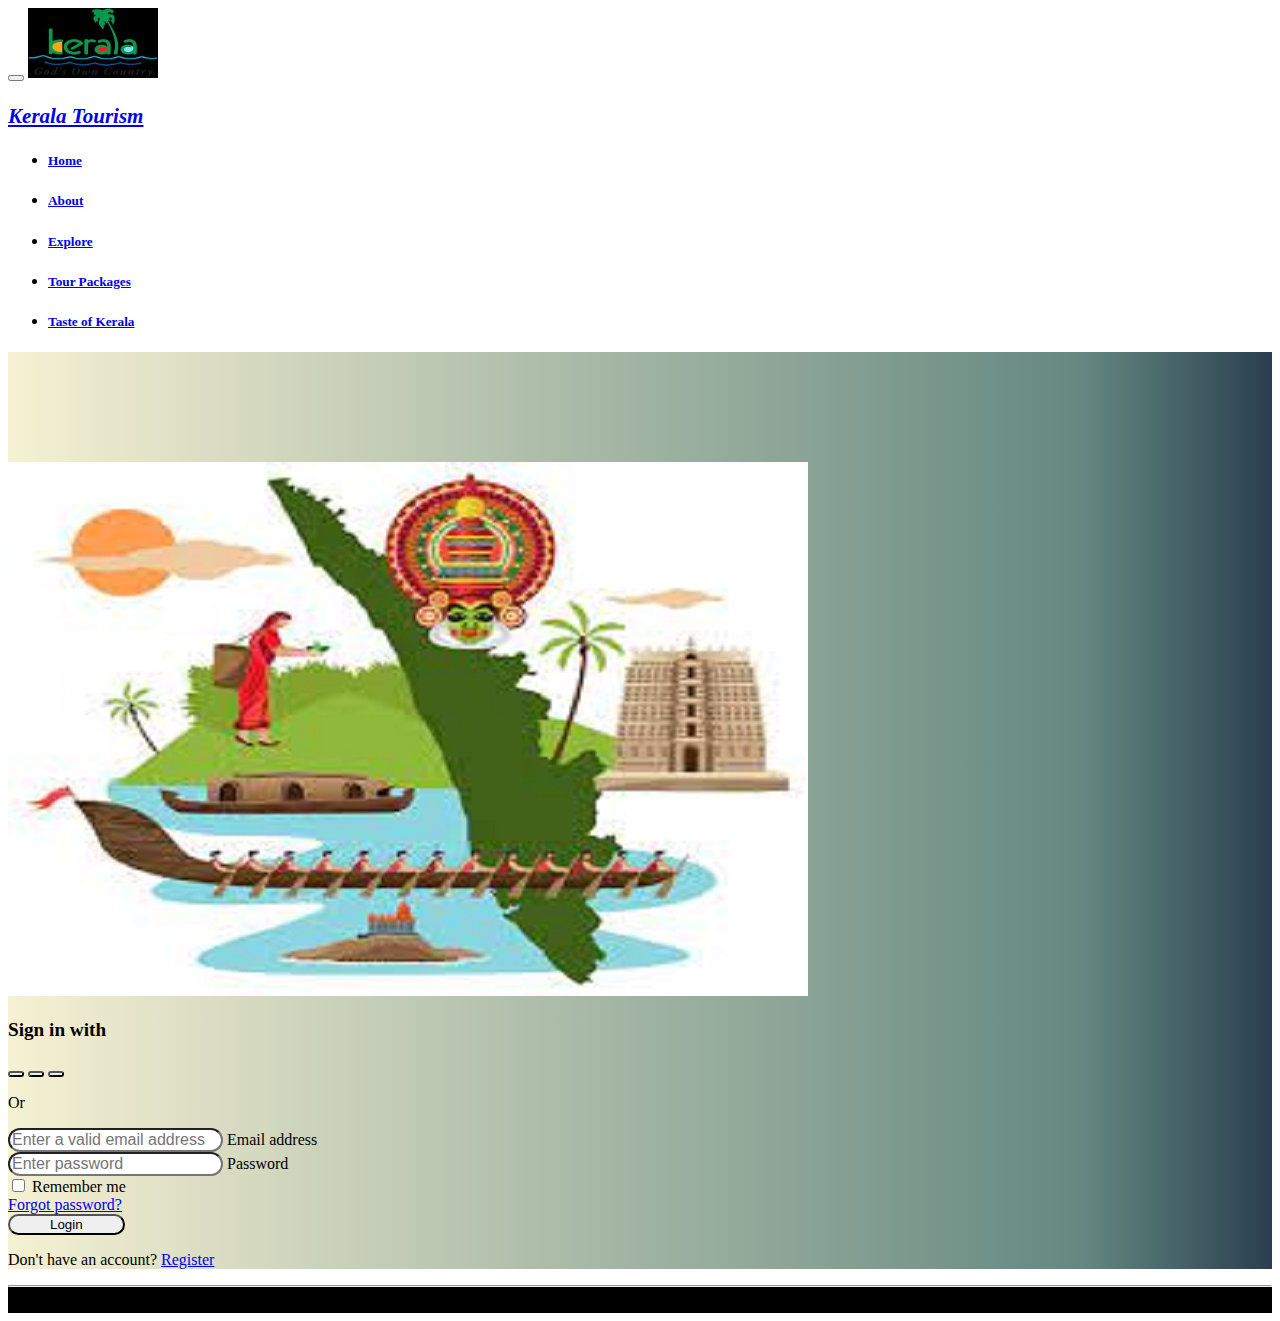
<file: login.html>
<!DOCTYPE html>
<html lang="en">
<head>
    <meta charset="UTF-8">
    <meta http-equiv="X-UA-Compatible" content="IE=edge">
    <meta name="viewport" content="width=device-width, initial-scale=1.0">
    <title>Login</title>
    <link rel="icon" type="image/x-icon" href="./Images/favicon.jpg">
    <link rel="stylesheet" href="style.css">
    <link rel="stylesheet" href="https://use.fontawesome.com/releases/v5.7.0/css/all.css" integrity="sha384-lZN37f5QGtY3VHgisS14W3ExzMWZxybE1SJSEsQp9S+oqd12jhcu+A56Ebc1zFSJ" crossorigin="anonymous">
    <link href="https://cdn.jsdelivr.net/npm/bootstrap@5.1.3/dist/css/bootstrap.min.css" rel="stylesheet" integrity="sha384-1BmE4kWBq78iYhFldvKuhfTAU6auU8tT94WrHftjDbrCEXSU1oBoqyl2QvZ6jIW3" crossorigin="anonymous">
    <script src="https://cdn.jsdelivr.net/npm/bootstrap@5.1.3/dist/js/bootstrap.bundle.min.js" integrity="sha384-ka7Sk0Gln4gmtz2MlQnikT1wXgYsOg+OMhuP+IlRH9sENBO0LRn5q+8nbTov4+1p" crossorigin="anonymous"></script>
</head>
<body>
    <!-- Header Start -->
    <nav class="navbar navbar-expand-lg navbar-dark bg-dark fixed-top">
      <div class="container-fluid">
        <button class="navbar-toggler" type="button" data-bs-toggle="collapse" data-bs-target="#navbarTogglerDemo03" aria-controls="navbarTogglerDemo03" aria-expanded="false" aria-label="Toggle navigation">
          <span class="navbar-toggler-icon"></span>
        </button>
        <img width="130px" height="70px"src="./Images/navbaricon.jpg">
        <a class="navbar-brand" href="index.html"><h3>Kerala Tourism</h3></a>
        <div class="collapse navbar-collapse topnav" id="navbarTogglerDemo03">
          <ul class="navbar-nav me-auto mb-2 mb-lg-0">
              <li class="nav-item">
                <a class="nav-link active" aria-current="page" href="index.html" id="tabs" ><h5>Home</h5></a>
              </li>
              <li class="nav-item">
                <a class="nav-link active" href="#" id="tabs"><h5>About</h5></a>
              </li>
              <li class="nav-item">
                <a class="nav-link active" href="explore.html" tabindex="-1" aria-disabled="true" id="tabs"><h5>Explore</h5></a>
              </li>
              <li class="nav-item">
                <a class="nav-link active"  href="#" id="tabs"><h5>Tour Packages</h5></a>
              </li>
              <li class="nav-item">
                <a class="nav-link active " href="#" id="tabs"><h5>Taste of Kerala</h5></a>
              </li>
            </ul>
        </div>

      </div>
    </nav>
    <!-- Header End -->
    <section class="vh-100" style=" background: linear-gradient(to right, #f6f1d3, #648880 85%, #293f50); padding-top: 110px;">
      <div class="container-fluid h-custom">
        <div class="row d-flex justify-content-center align-items-center h-100">
          <div class="col-md-9 col-lg-6 col-xl-5">
            <img src="./Images/loginbg.jpg" class="img-fluid"
              alt="Sample image">
          </div>
          <div class="col-md-8 col-lg-6 col-xl-4 offset-xl-1">
            <form id="form1" onsubmit="return validate1()">
              <div class="d-flex flex-row align-items-center justify-content-center justify-content-lg-start">
                <p class="lead fw-normal mb-0 me-3" style="font-size: larger; font-family: cursive; font-weight: bolder;">Sign in with</p>
                <button type="button" class="btn btn-primary btn-floating mx-1">
                  <i class="fab fa-facebook-f"></i>
                </button>
    
                <button type="button" class="btn btn-primary btn-floating mx-1">
                  <i class="fab fa-twitter"></i>
                </button>
    
                <button type="button" class="btn btn-primary btn-floating mx-1">
                  <i class="fab fa-linkedin"></i>
                </button>
              </div>
    
              <div class="divider d-flex align-items-center my-4">
                <p class="text-center fw-bold mx-3 mb-0">Or</p>
              </div>
    
              <!-- Email input -->
              <div class="form-outline mb-4">
                <span id="erroremail"></span>
                <input type="email" id="email" class="form-control form-control-lg" placeholder="Enter a valid email address" required/>
                <label >Email address</label>
              </div>
    
              <!-- Password input -->
              <div class="form-outline mb-3">
                <input type="password" id="pwd1" class="form-control form-control-lg" placeholder="Enter password" required />
                <label >Password</label>
              </div>
    
              <div class="d-flex justify-content-between align-items-center">
                <!-- Checkbox -->
                <div class="form-check mb-0">
                  <input class="form-check-input me-2" type="checkbox" value="" id="form2Example3" />
                  <label class="form-check-label" for="form2Example3">
                    Remember me
                  </label>
                </div>
                <a href="#!" class="text-body">Forgot password?</a>
              </div>
    
              <div class="text-center text-lg-start mt-4 pt-2">
                <button type="submit" class="btn btn-primary btn-lg" style="padding-left: 2.5rem; padding-right: 2.5rem;">Login</button>
                <p class="small fw-bold mt-2 pt-1 mb-0">Don't have an account? <a href="./signup.html"
                    class="link-danger">Register</a></p>
              </div>
    
            </form>
          </div>
        </div>
      </div>
      </section>
      <!--Footer start-->
      <footer class="text-center text-lg-start text-white" style="background-color: rgb(0, 0, 0)">
        <!-- Grid container -->
          <div class="container p-4 pb-0">
            <hr class="my-3">
            <!-- Section: Copyright -->
              <section class="p-3 pt-0">
              <div class="row d-flex align-items-center">
              <!-- Grid column -->
                <div class="col-md-7 col-lg-8 text-center text-md-start">
                <!-- Copyright -->
                  <div class="p-3">© 2022 Copyright:<label class="text-white" >    Developed and Maintained by Akhila S</label>
                  </div>
                <!-- Copyright -->
                </div>
                <!-- Grid column -->
                <!-- Grid column -->
                <div class="col-md-5 col-lg-4 ml-lg-0 text-center text-md-end">
                <!-- Facebook -->
                  <a class="btn btn-outline-light btn-floating m-1" class="text-white" role="button" href="https://www.facebook.com/keralatourismofficial"><i class="fab fa-facebook-f" ></i></a>
                <!-- Twitter -->
                <a class="btn btn-outline-light btn-floating m-1" class="text-white" role="button" href="https://twitter.com/keralatourism"><i class="fab fa-twitter"></i></a>
                <!-- Google -->
                <a class="btn btn-outline-light btn-floating m-1" class="text-white" role="button" href="https://www.youtube.com/keralatourism"><i class="fab fa-youtube"></i></a>
                <!-- Instagram -->
                <a class="btn btn-outline-light btn-floating m-1" class="text-white" role="button" href="https://www.instagram.com/keralatourism/?hl=en"><i class="fab fa-instagram"></i></a>
                </div>
                <!-- Grid column -->
                </div>
              </section>
              <!-- Section: Copyright -->
            </div>
            <!-- Grid container -->
        </footer>
        <script src="validation.js">
           var form1 = document.getElementById('form1');
           form1.removeAttribute('novalidate');
        </script>
       
</body>
</html>
</file>
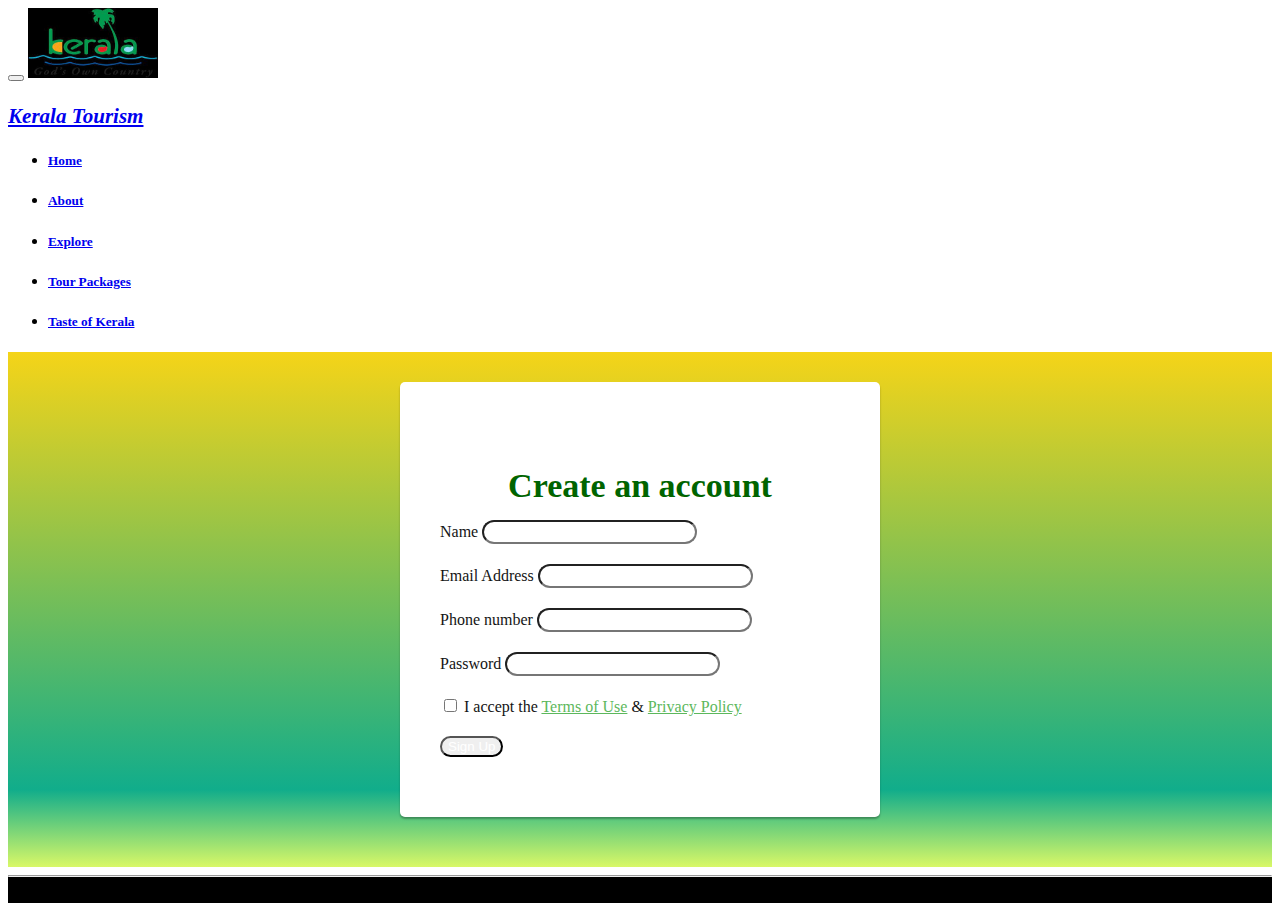
<file: signup.html>
<!DOCTYPE html>
<html lang="en">
<head>
    <meta charset="UTF-8">
    <meta http-equiv="X-UA-Compatible" content="IE=edge">
    <meta name="viewport" content="width=device-width, initial-scale=1.0">
    <title>Login</title>
    <link rel="icon" type="image/x-icon" href="./Images/favicon.jpg">
    <link rel="stylesheet" href="style.css">
    <link rel="stylesheet" href="validation.css">
    <link rel="stylesheet" href="https://use.fontawesome.com/releases/v5.7.0/css/all.css" integrity="sha384-lZN37f5QGtY3VHgisS14W3ExzMWZxybE1SJSEsQp9S+oqd12jhcu+A56Ebc1zFSJ" crossorigin="anonymous">
    <link href="https://cdn.jsdelivr.net/npm/bootstrap@5.1.3/dist/css/bootstrap.min.css" rel="stylesheet" integrity="sha384-1BmE4kWBq78iYhFldvKuhfTAU6auU8tT94WrHftjDbrCEXSU1oBoqyl2QvZ6jIW3" crossorigin="anonymous">
    <script src="https://cdn.jsdelivr.net/npm/bootstrap@5.1.3/dist/js/bootstrap.bundle.min.js" integrity="sha384-ka7Sk0Gln4gmtz2MlQnikT1wXgYsOg+OMhuP+IlRH9sENBO0LRn5q+8nbTov4+1p" crossorigin="anonymous"></script>
</head>
<body>
    <!-- Header Start -->
    <nav class="navbar navbar-expand-lg navbar-dark bg-dark fixed-top">
      <div class="container-fluid">
        <button class="navbar-toggler" type="button" data-bs-toggle="collapse" data-bs-target="#navbarTogglerDemo03" aria-controls="navbarTogglerDemo03" aria-expanded="false" aria-label="Toggle navigation">
          <span class="navbar-toggler-icon"></span>
        </button>
        <img width="130px" height="70px"src="./Images/navbaricon.jpg">
        <a class="navbar-brand" href="index.html"><h3>Kerala Tourism</h3></a>
        <div class="collapse navbar-collapse topnav" id="navbarTogglerDemo03">
          <ul class="navbar-nav me-auto mb-2 mb-lg-0">
              <li class="nav-item">
                <a class="nav-link active" aria-current="page" href="index.html" id="tabs" ><h5>Home</h5></a>
              </li>
              <li class="nav-item">
                <a class="nav-link active" href="#" id="tabs"><h5>About</h5></a>
              </li>
              <li class="nav-item">
                <a class="nav-link active" href="explore.html" tabindex="-1" aria-disabled="true" id="tabs"><h5>Explore</h5></a>
              </li>
              <li class="nav-item">
                <a class="nav-link active"  href="#" id="tabs"><h5>Tour Packages</h5></a>
              </li>
              <li class="nav-item">
                <a class="nav-link active " href="#" id="tabs"><h5>Taste of Kerala</h5></a>
              </li>
            </ul>
        </div>
      </div>
    </nav>
    <!-- Header End -->
    <section class="vh-100 bg-image" style="background:linear-gradient(#f5d418, #11ad8b 85%, #d9f867);" >
      <div class="signup-form">
        <form style="padding-top: 75px; color:rgb(20, 20, 20);" onsubmit="return validate2(this)">
        <div class="form-header">
          <h2 style="font-family:cursive; font-weight:bolder;color:darkgreen;">Create an account</h2>
          
        </div>
            <div class="form-group">
              <label>Name</label>
              <input type="text" id="name" class="form-control" name="username" required="required">
            </div>
            <div class="form-group">
              <span id="erroremail1"></span>
              <label >Email Address</label>
              <input type="email" id="email1" class="form-control" name="email" required="required">
             
            </div>
            <div class="form-group">
              <p id="errorphn"></p>
              <label>Phone number</label>
              <input type="text" id="phone-no" class="form-control" name="tel" required="required">
              <!--<div id="phone_error" class="error hidden">Please enter a valid phone number</div>-->
            </div>
            <div class="form-group">
              
              <label>Password</label>
              <input type="password" id="pwd" class="form-control" name="password" required="required" onkeyup="strengthpwd(this.value);validatepwd()">
              <small class="help-block" id="password-text"></small>
              <p id="errorpwd"></p>
            </div>        
            <div class="form-group">
              <label class="form-check-label"><input type="checkbox" required="required"> I accept the <a href="#">Terms of Use</a> &amp; <a href="#">Privacy Policy</a></label>
            </div>
            <div class="form-group">
              <button type="submit" class="btn btn-primary btn-block btn-lg"><a href="#" style="text-decoration: none; color: white;">Sign Up</a></button>
            </div>	
        </form>
      
    </div>
    </section>
      <!--Footer start-->
      <section>
        <footer class="text-center text-lg-start text-white" style="background-color: rgb(0, 0, 0)">
          <!-- Grid container -->
            <div class="container p-4 pb-0">
              <hr class="my-3">
              <!-- Section: Copyright -->
                <section class="p-3 pt-0">
                <div class="row d-flex align-items-center">
                <!-- Grid column -->
                  <div class="col-md-7 col-lg-8 text-center text-md-start">
                  <!-- Copyright -->
                    <div class="p-3">© 2022 Copyright:<label class="text-white" >    Developed and Maintained by Akhila S</label>
                    </div>
                  <!-- Copyright -->
                  </div>
                  <!-- Grid column -->
                  <!-- Grid column -->
                  <div class="col-md-5 col-lg-4 ml-lg-0 text-center text-md-end">
                  <!-- Facebook -->
                    <a class="btn btn-outline-light btn-floating m-1" class="text-white" role="button" href="https://www.facebook.com/keralatourismofficial"><i class="fab fa-facebook-f" ></i></a>
                  <!-- Twitter -->
                  <a class="btn btn-outline-light btn-floating m-1" class="text-white" role="button" href="https://twitter.com/keralatourism"><i class="fab fa-twitter"></i></a>
                  <!-- Google -->
                  <a class="btn btn-outline-light btn-floating m-1" class="text-white" role="button" href="https://www.youtube.com/keralatourism"><i class="fab fa-youtube"></i></a>
                  <!-- Instagram -->
                  <a class="btn btn-outline-light btn-floating m-1" class="text-white" role="button" href="https://www.instagram.com/keralatourism/?hl=en"><i class="fab fa-instagram"></i></a>
                  </div>
                  <!-- Grid column -->
                  </div>
                </section>
                <!-- Section: Copyright -->
              </div>
              <!-- Grid container -->
          </footer>
        </section>
        <script src="validation.js"></script>
</body>
</html>
</file>
<file: style.css>
.navbar-brand{
    font-size: large;
    font-style: italic;
    font-weight: bold;
    font-family: cursive;
}
.bg{
    background:cover;
}
.carousel {
    height: fit-content;
}
.myfill{
  image-rendering: auto;
  image-rendering: crisp-edges;
  image-rendering: pixelated;
  image-rendering: -webkit-optimize-contrast;
}

#topbar{
    margin-top: 100px;
    margin-left: 25px;
    margin-right: 25px;
}
#top{
    background-color: aquamarine;    
}
.divider:after, .divider:before {
  content: "";
  flex: 1;
  height: 1px;
  background: rgb(12, 12, 12);
}
.h-custom {
  height: calc(100% - 73px);
}
@media (max-width: 450px) {
  .h-custom {
    height: 100%;
  }
}
#logintop{
    margin-top: 50px;
    
}
#about1{
    margin-top: 50px;
    height: auto;
    background-size: 140px;
    width: 100%;
    object-fit: contain;
}

/*Sign up styles*/
.gradient-custom-3 {
  /* fallback for old browsers */
  background: #84fab0;

  /* Chrome 10-25, Safari 5.1-6 */
  background: -webkit-linear-gradient(to right, rgba(132, 250, 176, 0.5), rgba(143, 211, 244, 0.5));

  /* W3C, IE 10+/ Edge, Firefox 16+, Chrome 26+, Opera 12+, Safari 7+ */
  background: linear-gradient(to right, rgba(132, 250, 176, 0.5), rgba(143, 211, 244, 0.5))
}
.gradient-custom-4 {
  /* fallback for old browsers */
  background: #84fab0;

  /* Chrome 10-25, Safari 5.1-6 */
  background: -webkit-linear-gradient(to right, rgba(132, 250, 176, 1), rgba(143, 211, 244, 1));

  /* W3C, IE 10+/ Edge, Firefox 16+, Chrome 26+, Opera 12+, Safari 7+ */
  background: linear-gradient(to right, rgba(132, 250, 176, 1), rgba(143, 211, 244, 1))
}


#para{
  padding-left: 110px;
  padding-right: 110px;
  font-family:cursive;
  font-style: oblique;
  font-size:large;
  color:darkgreen;
  text-align: justify;
}
.card-horizontal {
  display: flex;
  flex: 1 1 auto;
}

.form-control {
	font-size: 16px;
	transition: all 0.4s;
	box-shadow: none;
}
.form-control:focus {
	border-color: #5cb85c;
}
.form-control, .btn {
	border-radius: 50px;
	outline: none !important;
}
.signup-form {
	width: 480px;
	margin: 0 auto;
	padding: 30px 0;
}
.signup-form form {
	border-radius: 5px;
	margin-bottom: 20px;
	background: #fff;
	box-shadow: 0px 2px 2px rgba(0, 0, 0, 0.3);
	padding: 40px;
}
.signup-form a {
	color: #5cb85c;
}    
.signup-form h2 {
	text-align: center;
	font-size: 34px;
	margin: 10px 0 15px;
}
.signup-form .hint-text {
	color: #999;
	text-align: center;
	margin-bottom: 20px;
}
.signup-form .form-group {
	margin-bottom: 20px;
}
.or-seperator {
	margin: 50px 0 15px;
	text-align: center;
	border-top: 1px solid #e0e0e0;
}
.or-seperator b {
	padding: 0 10px;
	width: 40px;
	height: 40px;
	font-size: 16px;
	text-align: center;
	line-height: 40px;
	background: rgb(240, 213, 213);
	display: inline-block;
	border: 1px solid #e0e0e0;
	border-radius: 50%;
	position: relative;
	top: -22px;
	z-index: 1;
}

#tabs{
  font-family:cursive;
}

#explorehead{
  font-family:cursive;
  font-weight: bold;
  color: darkolivegreen;
}
#explorebody{
  font-family: cursive;
  color: maroon;
  text-align: justify;
}
</file>
<file: carousel.css>
/* GLOBAL STYLES
-------------------------------------------------- */
/* Padding below the footer and lighter body text */

body {
    padding-top: 3rem;
    padding-bottom: 3rem;
    color: #5a5a5a;
  }
  
  
  /* CUSTOMIZE THE CAROUSEL
  -------------------------------------------------- */
  
  /* Carousel base class */
  .carousel {
    margin-bottom: 4rem;
  }
  /* Since positioning the image, we need to help out the caption */
  .carousel-caption {
    bottom: 3rem;
    z-index: 10;
  }
  
  /* Declare heights because of positioning of img element */
  .carousel-item {
    height: 32rem;
  }
  .carousel-item > img {
    position: absolute;
    top: 0;
    left: 0;
    min-width: 100%;
    height: 32rem;
  }
  
  
  /* MARKETING CONTENT
  -------------------------------------------------- */
  
  /* Center align the text within the three columns below the carousel */
  .marketing .col-lg-4 {
    margin-bottom: 1.5rem;
    text-align: center;
  }
  .marketing h2 {
    font-weight: 400;
  }
  /* rtl:begin:ignore */
  .marketing .col-lg-4 p {
    margin-right: .75rem;
    margin-left: .75rem;
  }
  /* rtl:end:ignore */
  
  
  /* Featurettes
  ------------------------- */
  
  .featurette-divider {
    margin: 5rem 0; /* Space out the Bootstrap <hr> more */
  }
  
  /* Thin out the marketing headings */
  .featurette-heading {
    font-weight: 300;
    line-height: 1;
    /* rtl:remove */
    letter-spacing: -.05rem;
  }
  
  
  /* RESPONSIVE CSS
  -------------------------------------------------- */
  
  @media (min-width: 40em) {
    /* Bump up size of carousel content */
    .carousel-caption p {
      margin-bottom: 1.25rem;
      font-size: 1.25rem;
      line-height: 1.4;
    }
  
    .featurette-heading {
      font-size: 50px;
    }
  }
  
  @media (min-width: 62em) {
    .featurette-heading {
      margin-top: 7rem;
    }
  }
</file>
<file: validation.css>
.error
{
  color: red;
  size: 80%
}
.hidden
{
  display:none;
}
</file>
